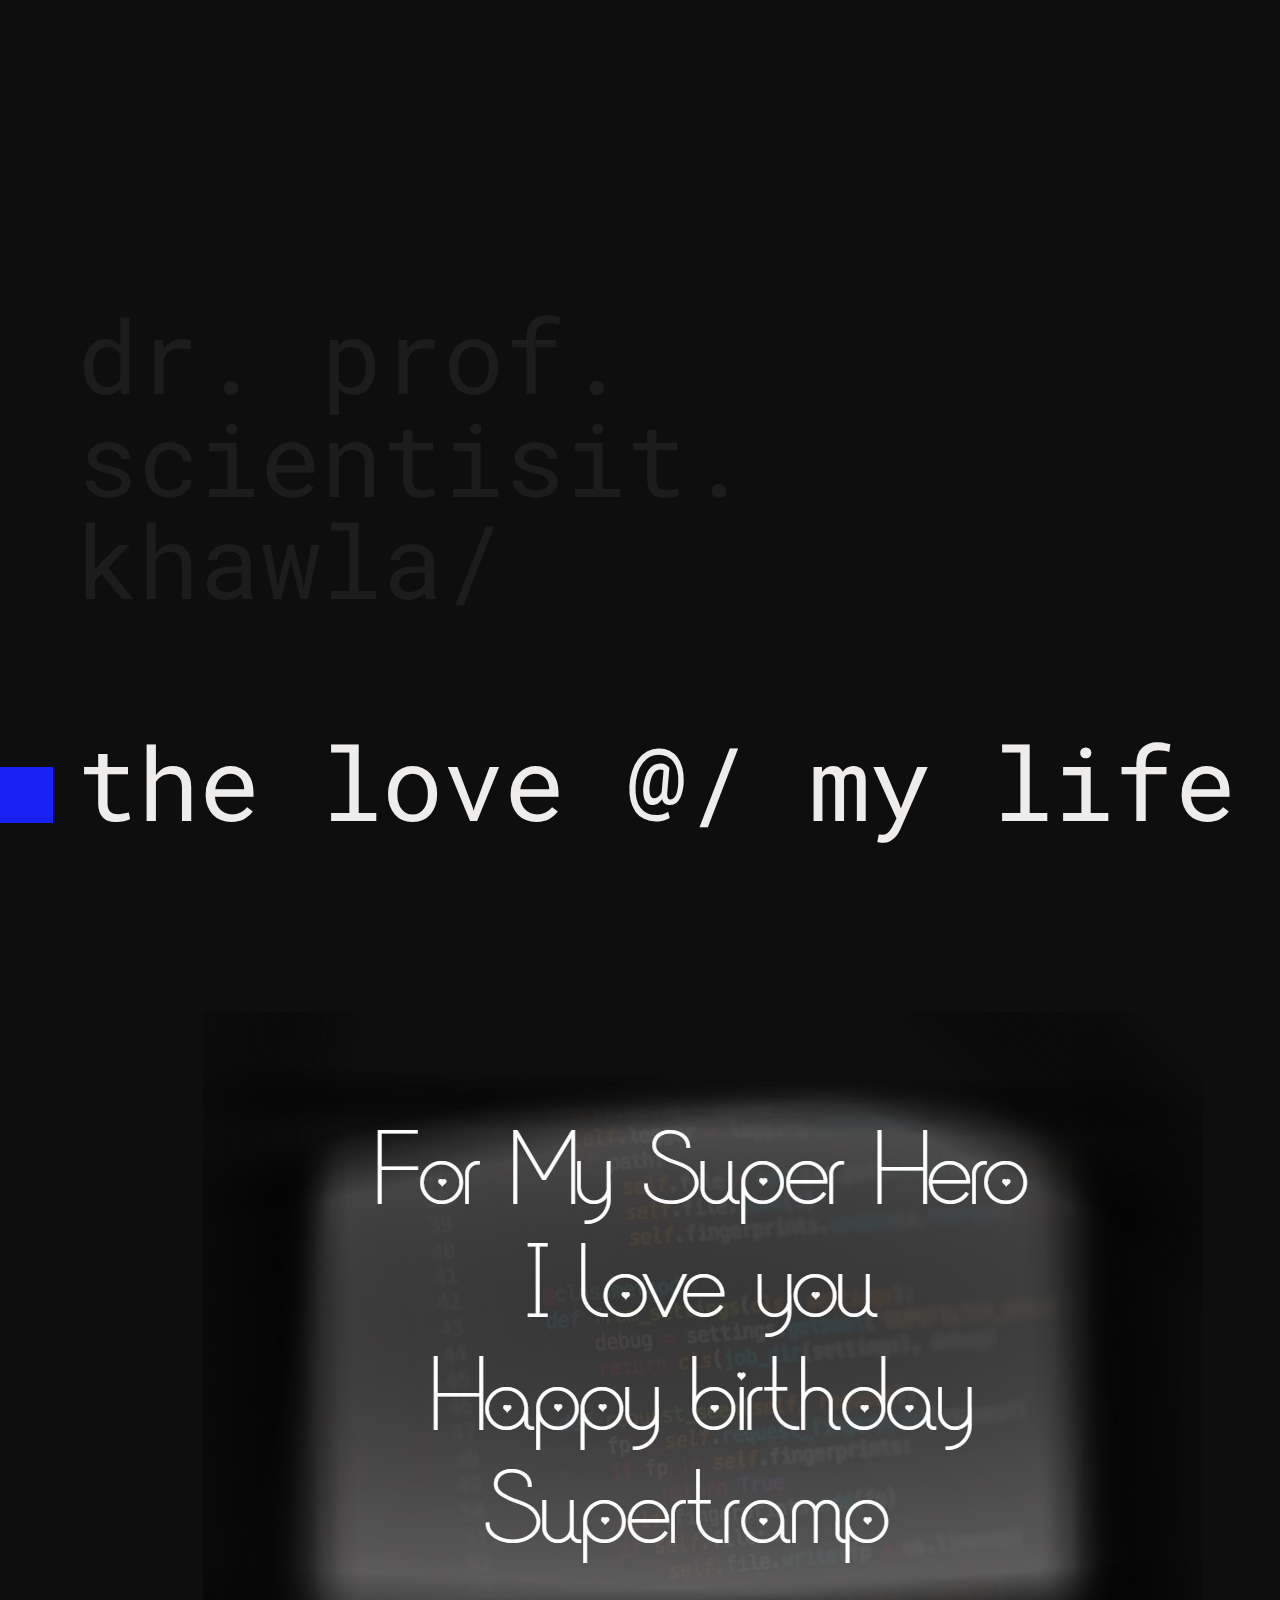
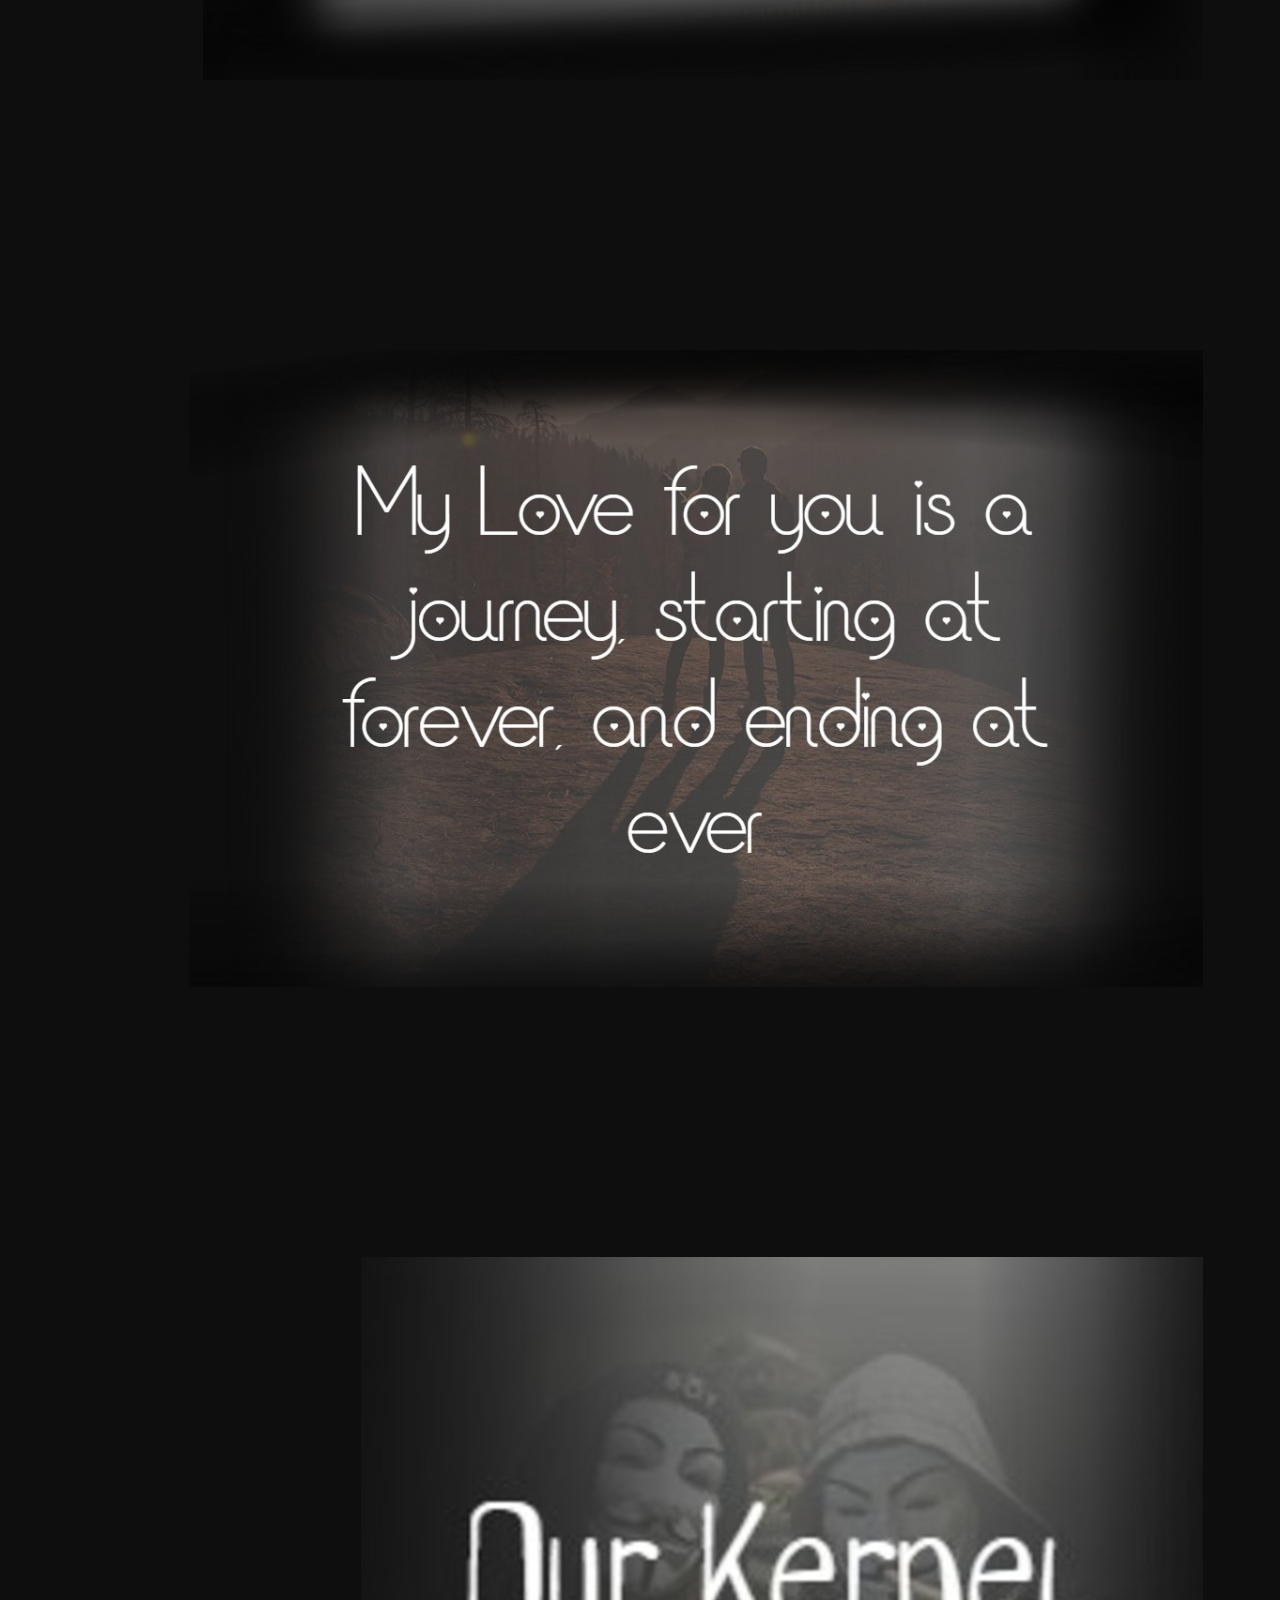
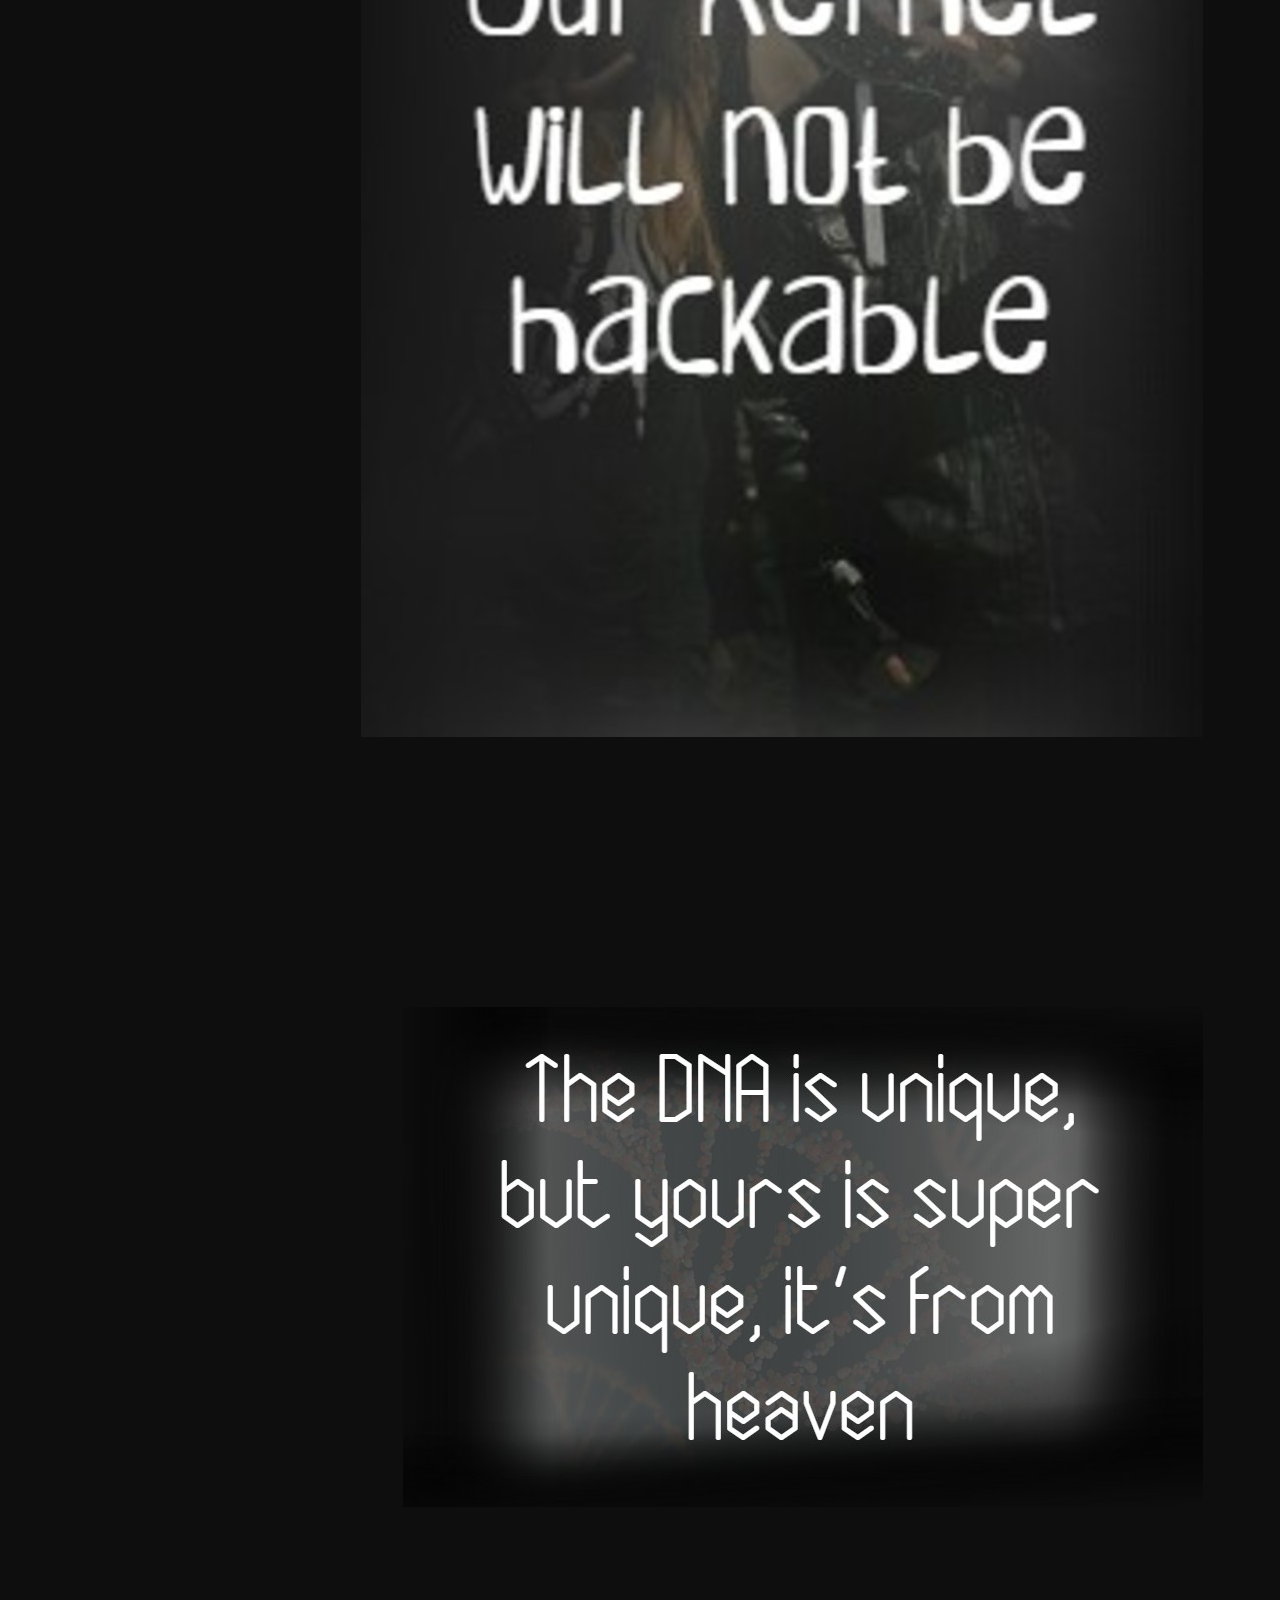
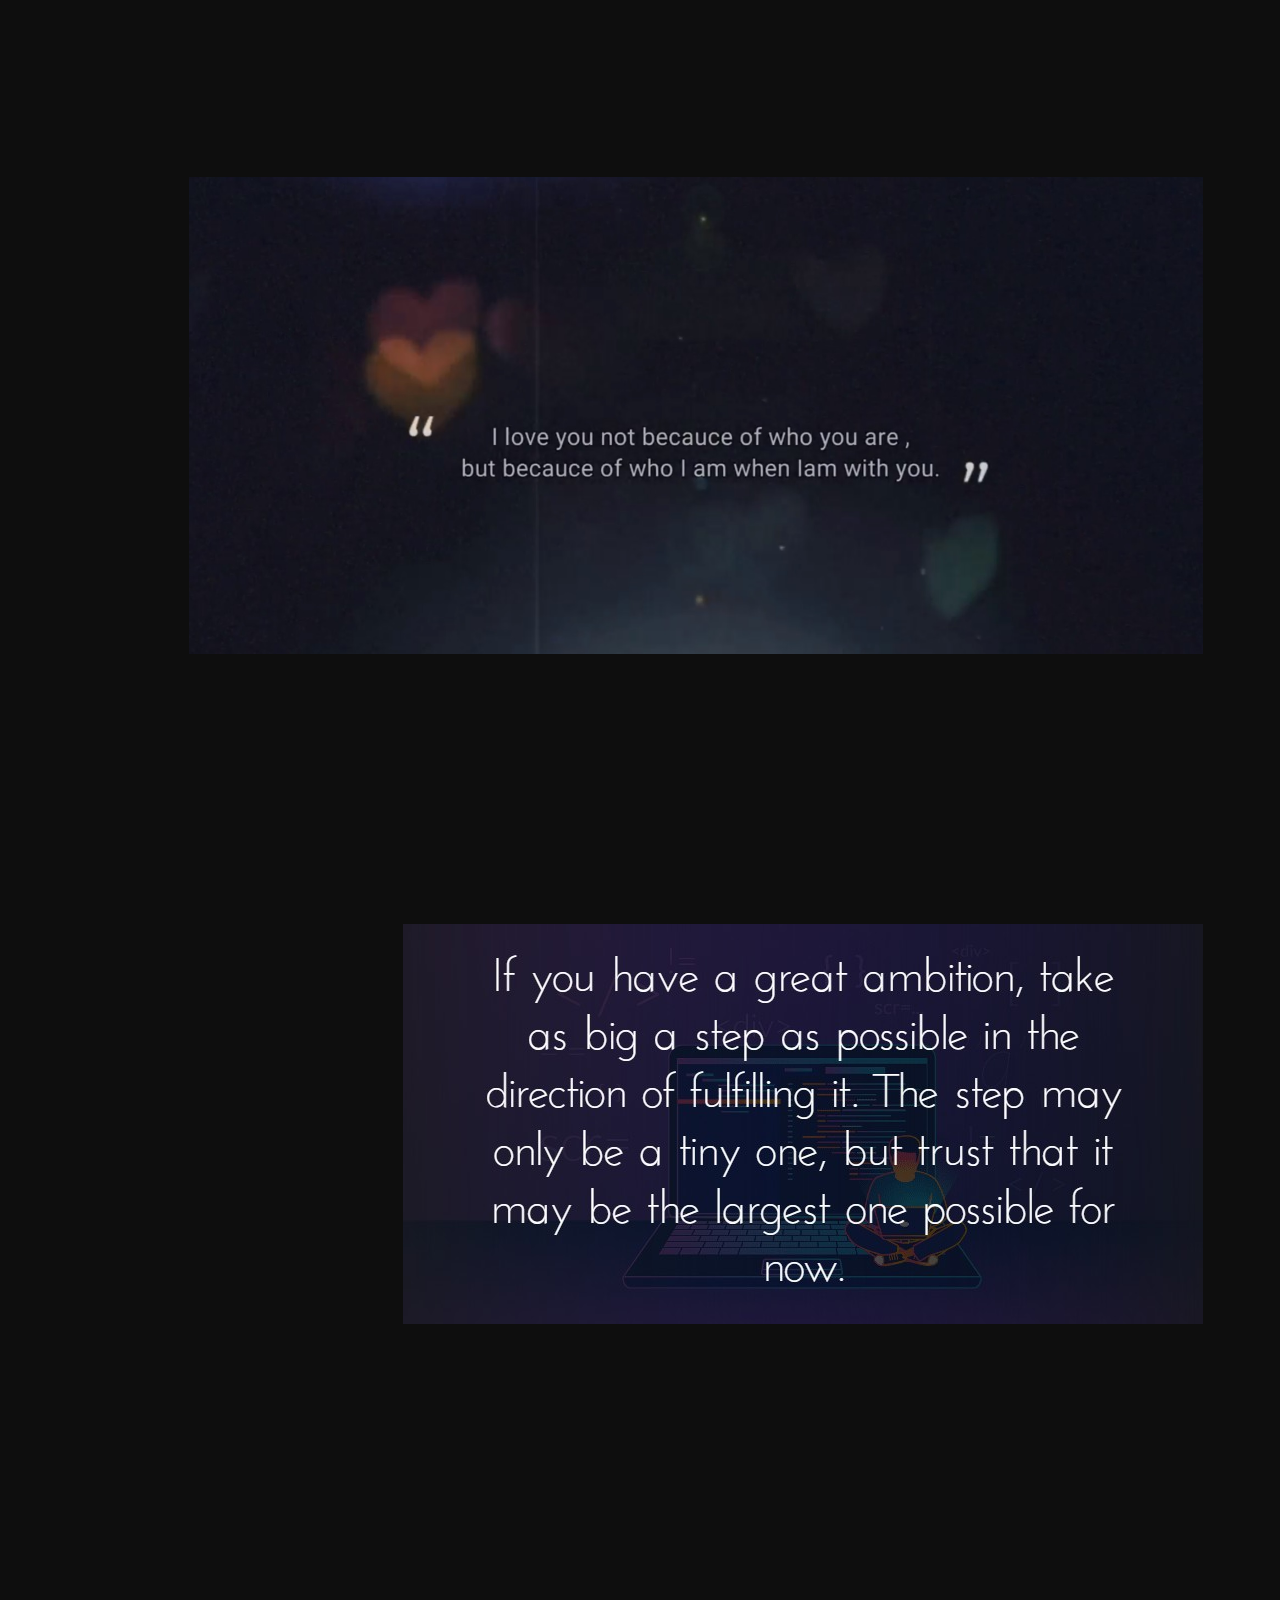
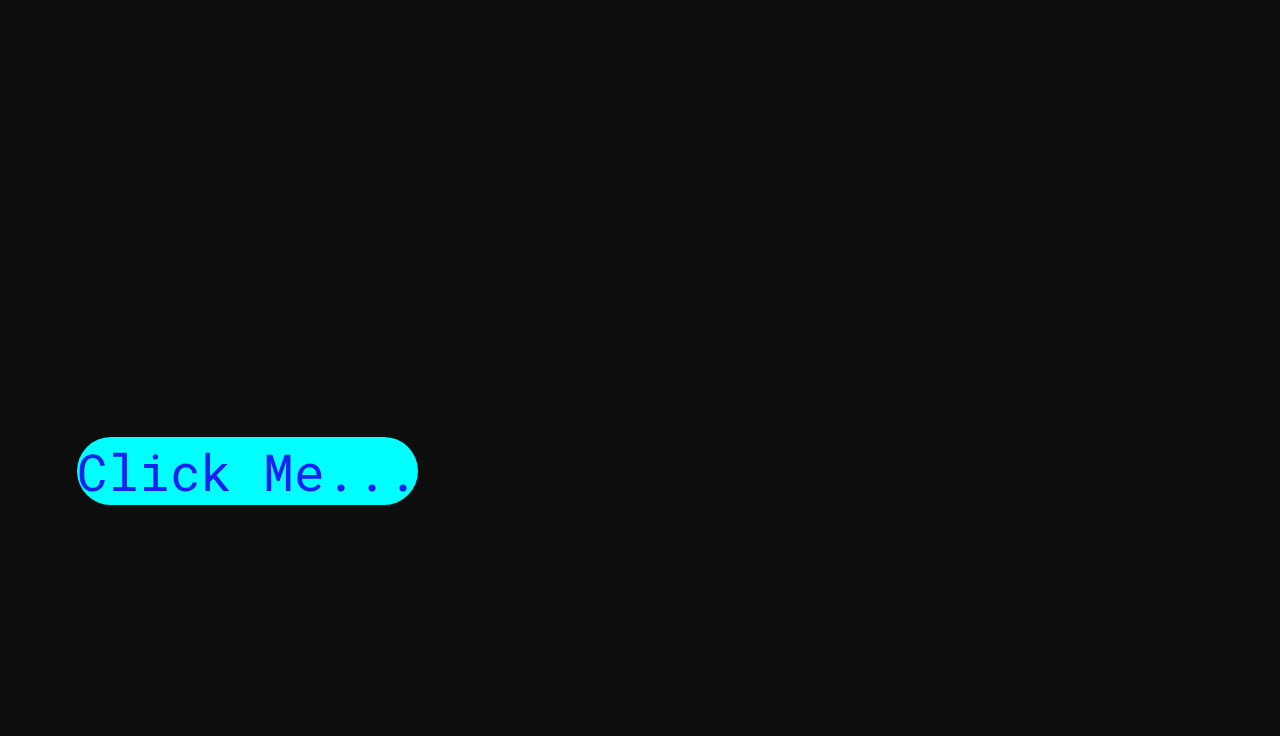
<file: index.html>
</a><!DOCTYPE html>
<html lang="en" class="no-js">
	<head>
		<meta charset="UTF-8" />
		<meta name="viewport" content="width=device-width, initial-scale=1">
		<title>For the great Scientisit Khawla</title>
		<meta name="description" content="I Love You" />
		<link rel="stylesheet" type="text/css" href="css/base.css" />
		<link rel="stylesheet" type="text/css" href="css/demo1.css" />
		<script>document.documentElement.className="js";var supportsCssVars=function(){var e,t=document.createElement("style");return t.innerHTML="root: { --tmp-var: bold; }",document.head.appendChild(t),e=!!(window.CSS&&window.CSS.supports&&window.CSS.supports("font-weight","var(--tmp-var)")),t.parentNode.removeChild(t),e};supportsCssVars()||alert("Please view this demo in a modern browser that supports CSS Variables.");</script>
	</head>
	<body class="demo-1 loading">
		
		<main>
			
			<div class="content">
				<div class="content__section">
					<div class="content__main" style="margin-bottom: -100px;">
						<span>Dr. Prof. Scientisit.</span>
						<span>Khawla/</span>
					</div>
					<h2 class="content__text">The Love of My Life</h2>
				</div>
				<div class="content__section">
					<a class="content__link"><img class="content__img" src="img/set1/S/1.jpg" alt="img"/></a>
					<h2 class="content__text">Happy Birthday</h2>
				</div>
				<div class="content__section">
					<a class="content__link"><img class="content__img" src="img/set1/S/2.jpg" alt="img"/></a>
					<h2 class="content__text">Exploring The Wild</h2>
				</div>
				<div class="content__section">
					<a class="content__link"><img class="content__img" src="img/set1/S/3.jpg" alt="img"/></a>
					<h2 class="content__text">Kernel</h2>
				</div>
				<div class="content__section">
					<a class="content__link"><img class="content__img" src="img/set1/S/4.jpg" alt="img"/></a>
					<h2 class="content__text">Genome</h2>
				</div>
				<div class="content__section">
					<a class="content__link"><img class="content__img" src="img/set1/S/5.jpg" alt="img"/></a>
					<h2 class="content__text">My Life</h2>
				</div>
				<div class="content__section">
					<a class="content__link content__link--nobottom"><img class="content__img" src="img/set1/S/6.jpg" alt="img"/></a>
					<h2 class="content__text">Ambition</h2>
				</div>
				<div class="content__section">
					<h2 class="content__text">There's Still More</h2>
					<div class="content__contact">
						<a href="Second/index.html" style="background-color: aqua;border-radius: 34px;">Click Me...</a>
					</div>
				</div>
			</div>
		</main>
		<script src="js/imagesloaded.pkgd.min.js"></script>
		<script src="js/charming.min.js"></script>
		<script src="js/demo1.js"></script>
	</body>
</html>
</file>
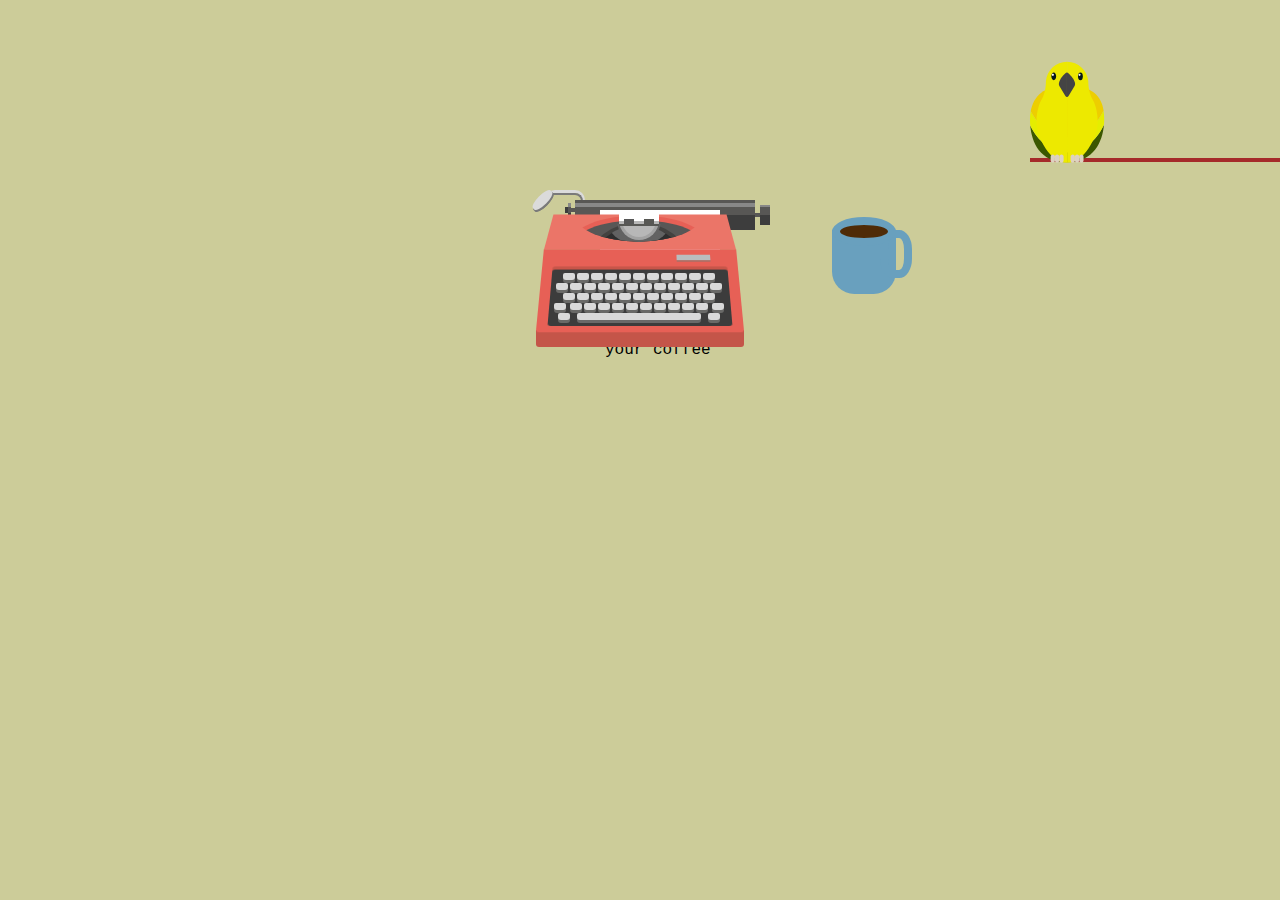
<file: Fourth/index.html>
<!DOCTYPE html>
<html lang="en" >
<head>
  <meta charset="UTF-8">
  <title>For the great Scientisit Khawla</title>
	<meta name="description" content="I Love You" />
	<link rel="stylesheet" href="style.css" />

</head>
<body>
<!-- partial:index.partial.html -->
<link href='https://fonts.googleapis.com/css?family=Quicksand' rel='stylesheet' type='text/css'>

<div id="typewriter">
  <div id="platen">
    <div id="carriage-lever">
    </div>
    <div id="platen-knob-right"></div>
    <div id="platen-knob-left"></div>
  </div>
  <div id="paper">
    <div id="note"><br>Happy 20nd<br>Birthday,<br>My love!<br>I Love You<br>&hearts;<br>And here's your coffee<br></div>
  </div>
  <div id="body">
    <div id="top"></div>
    <div id="opening">
      <div id="internal-shadow"></div>
      <div id="internal-hollow"></div>
      <div id="internal-board-crop">
        <div id="internal-board"></div>
      </div>
    </div>
    <div id="internal-board2-crop">
      <div id="internal-board2"></div>
    </div>
    <div id="cutaway"></div>
    <div id="front">
      <div id="keyboard"></div>
      <div id="keys"></div>
    </div>
  </div>
</div>
<div id="credit"></p></div>

<div class="cover">
		<span class="icon cuppa"></span>
</div>

<div class="mittu">
  <div class="branch"></div>
<svg class="viewport" width="150" height="150" viewbox="0 0 400 400">
  <g id="parrot">
    <path fill="#3B5700" d="M98.595 272.797c-41.144 0-77.262-28.608-97.898-71.725 3.832 44.6 25.214 98.16 98.218 98.16 72.024 0 94.49-54.748 98.282-99.631C176.686 243.541 140.206 272.797 98.595 272.797z"></path>
    <path fill="#E5ED00" d="M196.082 161.237c-20.703 42.64-56.618 70.872-97.487 70.872 -40.322 0-75.837-27.467-96.662-69.153C0.61 170.116 0 177.521 0 185.006c0 5.137 0.222 10.535 0.697 16.066 20.636 43.116 56.754 71.725 97.898 71.725 41.611 0 78.091-29.256 98.603-73.195 0.422-5.018 0.625-9.916 0.625-14.596C197.822 176.919 197.318 168.93 196.082 161.237z"></path>
    <path fill="#EDCE00" d="M98.915 94.931c-63.562 0-90.091 30.654-96.982 68.025 20.824 41.687 56.339 69.153 96.662 69.153 40.869 0 76.784-28.232 97.487-70.872C190.195 124.653 167.334 94.931 98.915 94.931z"></path>
    <path fill="transparent" d="M118.635 0c0.559 3.308-0.557 11.669-8.582 20.761 -3.538 4.004-3.218 3.191-4.57 5.207 -1.356 2.023-3.029 3.832-5.068 5.396 -2.076 1.537-2.77 2.442-6.062 3.158 -0.569-3.316-0.999-3.953-1.232-8.067 -0.139-2.562 0.43-6.148 1.79-8.161 1.368-2.012 2.879-4.152 6.157-6.386C103.149 10.369 115.682 5.588 118.635 0z"></path>
    <path fill="none" d="M95.193 185.62h-0.008c0.705 0.101 1.417 0.174 2.151 0.194C96.602 185.794 95.893 185.721 95.193 185.62z"></path>
    <path fill="#EDE900" d="M42.493 82.895l-0.026-0.034c0 0 0.004 0.166 0.004 0.422 -0.117 1.52-0.226 3.046-0.226 4.599 0 0.471 0.045 0.934 0.057 1.407 -0.32 5.711-1.168 14.632-3.651 24.038 -1.752 6.597-4.295 13.434-8.063 19.572 -2.735 4.472-4.901 9.551-6.639 14.786 -6.816 20.509-6.842 43.583-6.842 43.583 1.07 44.281 37.275 109.358 81.81 109.358V185.713v-44.488V31.21C69.3 31.21 45.021 53.936 42.493 82.895zM95.185 185.62h0.008c0.7 0.101 1.409 0.174 2.144 0.194C96.602 185.794 95.89 185.721 95.185 185.62z"></path>
    <path fill="#EDE900" d="M174.207 148.585c-1.775-5.548-4.021-10.947-6.907-15.687 -3.439-5.646-5.878-11.878-7.604-17.967 -2.954-10.397-3.847-20.393-4.137-26.365 0-0.23 0.026-0.458 0.026-0.686 0-1.032-0.102-2.044-0.155-3.063 -0.022-1.22-0.003-1.957-0.003-1.957l-0.087 0.128c-2.49-29.01-26.777-51.778-56.426-51.778v110.015 44.488 114.913c44.572 0 80.796-65.137 81.806-109.459C180.721 191.167 180.698 168.835 174.207 148.585z"></path>
    <path fill="#444" d="M80.822 78.55c-2.656 4.653-5.429 12.289-2.901 16.539l16.07 26.983c1.266 2.134 2.935 3.199 4.604 3.199V60.084C93.127 60.084 82.571 75.489 80.822 78.55z"></path>
    <path fill="#444" d="M103.195 122.072l16.069-26.983c2.535-4.25 0.279-10.875-2.9-16.539 -1.323-2.356-13.207-18.466-17.77-18.466v65.186C100.26 125.271 101.933 124.206 103.195 122.072z"></path>
    <path fill="#07171B" d="M56.912 70.246c0 5.746 2.878 10.404 6.436 10.404 3.553 0 6.431-4.659 6.431-10.404 0-5.748-2.878-10.403-6.431-10.403C59.791 59.843 56.912 64.499 56.912 70.246z"></path>
    <path fill="#FFFFFF" d="M63.807 66.213c0 1.541-1.255 2.794-2.795 2.794 -1.545 0-2.796-1.253-2.796-2.794 0-1.544 1.251-2.794 2.796-2.794C62.552 63.419 63.807 64.668 63.807 66.213z"></path>
    <ellipse fill="#07171B" cx="134.481" cy="70.246" rx="6.433" ry="10.404"></ellipse>
    <circle fill="#FFFFFF" cx="132.145" cy="66.213" r="2.794"></circle>
    <path fill="#DDD2C0" d="M66.542 294.861c0 3.184-2.581 5.765-5.765 5.765l0 0c-3.188 0-5.769-2.581-5.769-5.765v-10.41c0-3.184 2.581-5.764 5.769-5.764l0 0c3.184 0 5.765 2.58 5.765 5.764V294.861z"></path>
    <path fill="#DDD2C0" d="M78.083 294.861c0 3.184-2.584 5.765-5.769 5.765l0 0c-3.187 0-5.772-2.581-5.772-5.765v-10.41c0-3.184 2.585-5.764 5.772-5.764l0 0c3.184 0 5.769 2.58 5.769 5.764V294.861z"></path>
    <path fill="#DDD2C0" d="M89.62 294.861c0 3.184-2.581 5.765-5.769 5.765l0 0c-3.188 0-5.769-2.581-5.769-5.765v-10.41c0-3.184 2.581-5.764 5.769-5.764l0 0c3.188 0 5.769 2.58 5.769 5.764V294.861z"></path>
    <path fill="#DDD2C0" d="M119.743 294.861c0 3.184-2.581 5.765-5.769 5.765l0 0c-3.188 0-5.769-2.581-5.769-5.765v-10.41c0-3.184 2.581-5.764 5.769-5.764l0 0c3.188 0 5.769 2.58 5.769 5.764V294.861z"></path>
    <path fill="#DDD2C0" d="M131.28 294.861c0 3.184-2.581 5.765-5.765 5.765l0 0c-3.191 0-5.772-2.581-5.772-5.765v-10.41c0-3.184 2.581-5.764 5.772-5.764l0 0c3.184 0 5.765 2.58 5.765 5.764V294.861z"></path>
    <path fill="#DDD2C0" d="M142.821 294.861c0 3.184-2.585 5.765-5.773 5.765l0 0c-3.183 0-5.768-2.581-5.768-5.765v-10.41c0-3.184 2.585-5.764 5.768-5.764l0 0c3.188 0 5.773 2.58 5.773 5.764V294.861z"></path>
    <path fill="transparent" d="M125.907 10.497c0.565 3.304-3.541 15.808-7.905 20.605 -1.729 1.899-10.165 10.726-18.8 12.396 -0.569-3.319-1.255-8.693-0.607-11.196 0.682-2.471 2.551-6.471 9.201-9.417C117.434 18.62 121.515 16.084 125.907 10.497z"></path>
  </g>        
</svg>
</div>
<!-- partial -->
  <script  src="./script.js"></script>

</body>
</html>
</file>
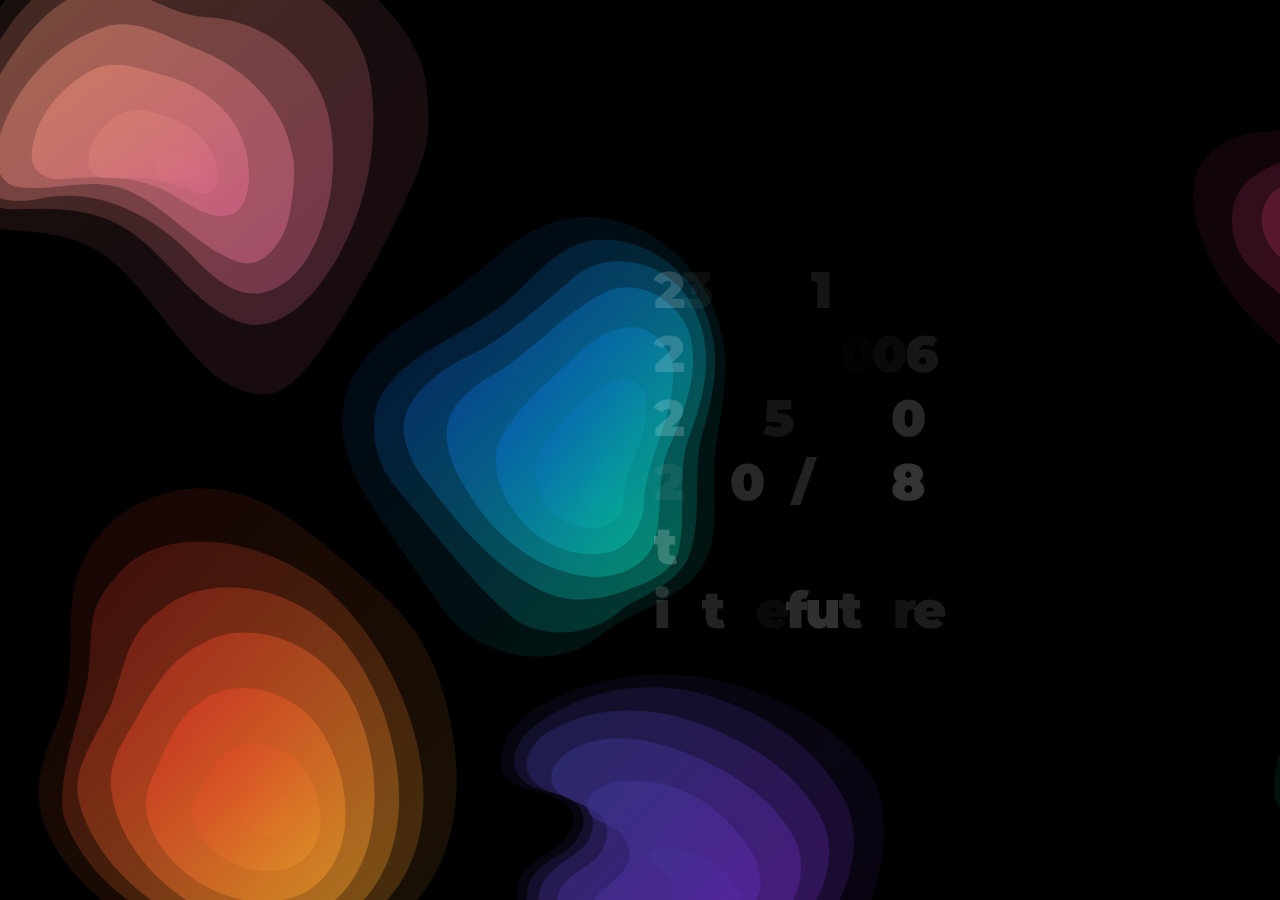
<file: Second/index.html>
<!DOCTYPE html>
<html lang="en" class="no-js">
	<head>
		<meta charset="UTF-8" />
		<meta name="viewport" content="width=device-width, initial-scale=1">
		<title>For the great Scientisit Khawla</title>
		<meta name="description" content="I Love You" />
		<link href="https://fonts.googleapis.com/css?family=Montserrat:400:700:900" rel="stylesheet">
		<link rel="stylesheet" type="text/css" href="css/base.css" />
		<script>document.documentElement.className="js";var supportsCssVars=function(){var e,t=document.createElement("style");return t.innerHTML="root: { --tmp-var: bold; }",document.head.appendChild(t),e=!!(window.CSS&&window.CSS.supports&&window.CSS.supports("font-weight","var(--tmp-var)")),t.parentNode.removeChild(t),e};supportsCssVars()||alert("Please view this demo in a modern browser that supports CSS Variables.");</script>
		<!--script src="//tympanus.net/codrops/adpacks/analytics.js"></script-->
	</head>
	<body class="demo-1">
		
		<main>
			
			<div class="content">
				<nav class="menu">
					<a href="#" class="menu__item">23/05/1999</a>
					<a href="#" class="menu__item">23/05/2006</a>
					<a href="#" class="menu__item">23/05/2010</a>
					<a href="#" class="menu__item">23/05/2018</a>
					<a href="#" class="menu__item">Today</a>
					<a href="#" class="menu__item">In the future</a>
				</nav>
				<svg class="scene" width="1440" height="800" preserveAspectRatio="xMinYMid slice" viewBox="0 0 1440 800" xmlns:pathdata="http://www.codrops.com/">
					<defs>
						<linearGradient id="gradient-1" x1="0%" y1="0%" x2="100%" y2="100%">
							<stop stop-color="#f19872"/>
							<stop offset="1" stop-color="#e86c9a"/>
						</linearGradient>
						<linearGradient id="gradient-2" x1="0%" y1="0%" x2="100%" y2="100%">
							<stop stop-color="#0947db"/>
							<stop offset="1" stop-color="#07d89d"/>
						</linearGradient>
						<linearGradient id="gradient-3" x1="0%" y1="0%" x2="100%" y2="100%">
							<stop stop-color="#ee2d29"/>
							<stop offset="1" stop-color="#f8ae2c"/>
						</linearGradient>
						<linearGradient id="gradient-4" x1="0%" y1="0%" x2="100%" y2="100%">
							<stop stop-color="#3a3d98"/>
							<stop offset="1" stop-color="#6f22b9"/>
						</linearGradient>
						<linearGradient id="gradient-5" x1="0%" y1="0%" x2="100%" y2="100%">
							<stop stop-color="#9d316e"/>
							<stop offset="1" stop-color="#de2d3e"/>
						</linearGradient>
						<linearGradient id="gradient-6" x1="0%" y1="0%" x2="100%" y2="100%">
							<stop stop-color="#00ac53"/>
							<stop offset="1" stop-color="#23c3e0"/>
						</linearGradient>
					</defs>
					<g class="blob-1">
						<path d="M 382.9,69.64 C 375.1,14.22 296.4,-55.5 243.8,-46.79 191.2,-38.08 156.2,-36.94 118.6,-50.49 80.98,-64.04 52.11,-60.24 17.7,-25.44 -16.71,9.355 -52.82,94.93 -55.27,139.3 -57.72,183.7 -49.76,192.9 -19.05,201.3 11.66,209.7 54.92,201.4 92.87,229.8 130.8,258.2 166.4,326.2 204.1,345.9 241.8,365.6 259.2,351.7 284.3,318.5 309.4,285.3 344.5,223.8 362.8,182.2 381.1,140.6 390.7,125.1 382.9,69.64 Z" pathdata:id="M 5153,15.13 C 5039,-791.7 3862,-1807 3080,-1680 2294,-1552 1772,-1536 1211,-1733 649,-1930 218.2,-1875 -295.2,-1369 -807.6,-862 -1347,382.9 -1383,1028 -1420,1675 -1302,1809 -843.9,1931 -385.4,2053 260.6,1933 826.6,2345 1391,2758 1924,3749 2487,4035 3049,4321 3308,4119 3682,3635 4058,3153 4581,2258 4854,1653 5127,1047 5271,821 5153,15.13 Z"/>
						<path d="M 334.7,65.61 C 325.3,7.593 270.9,-34.46 218.5,-24.5 172.3,-15.71 125.4,-34.55 78.72,-32.93 47.06,-31.83 19.45,-9.456 0.2296,18.39 -25.16,55.18 -48.95,99.72 -44.87,147.7 -42.59,174.6 -14.84,187.6 8.083,186.8 43.43,185.5 81.49,185.3 113.3,207.7 149.3,233 174.3,278.3 216.4,291.8 245.2,301 273.1,277.4 290.9,252.8 328.2,201.4 345.4,131.6 334.7,65.61 Z" pathdata:id="M 4434,-44.03 C 4293,-887.2 3482,-1499 2701,-1354 2012,-1227 1312,-1500 615.5,-1477 142.6,-1462 -269,-1137 -555.8,-730.8 -935.1,-195.7 -1289,452.3 -1230,1150 -1194,1541 -780,1732 -438.8,1719 88.59,1702 657.1,1697 1131,2023 1670,2392 2042,3051 2671,3246 3100,3381 3516,3037 3782,2680 4338,1933 4594,916 4434,-44.03 Z"/>
						<path d="M 301.9,109.3 C 293.3,47.28 237.7,6.176 183,4.292 145.9,3.015 112.1,-30.68 74.57,-21.98 34.9,-12.78 7.294,25.18 -14.63,60.94 -31.83,88.99 -48.3,127.3 -33.65,159.7 -23.55,182 5.521,181.2 25.57,177 78.49,166 132.1,191.4 170.7,232.8 188.4,251.7 212.7,272.9 238.5,266.6 270.8,258.7 289.6,222 298.2,188.1 304.7,162.7 305.6,135.5 301.9,109.3 Z" pathdata:id="M 3945,591.6 C 3818,-310.8 2988,-908.9 2170,-935.4 1618,-953.9 1113,-1444 553.6,-1318 -38.52,-1184 -450.6,-632.1 -777.1,-111.6 -1035,296.3 -1280,853.2 -1061,1324 -911.5,1651 -477,1639 -177.4,1578 612.1,1417 1412,1787 1988,2391 2252,2663 2615,2972 2999,2879 3481,2766 3761,2232 3891,1739 3987,1369 4001,973.5 3945,591.6 Z"/>
						<path d="M 270.4,134.6 C 261.3,81.3 218.6,43.99 174.5,26.82 143.8,14.87 112.1,-6.204 79.55,4.503 28.51,21.31 -15.53,68.11 -29.07,126.5 -32.74,142.3 -24.82,163.4 -8.561,165.9 28.45,171.7 65.61,154.5 102.4,169 144.1,185.5 173.6,227.9 216.1,241.9 241.4,250.2 263.3,218.9 267.7,191.8 270.8,173 273.7,153.5 270.4,134.6 Z" pathdata:id="M 3476,960.3 C 3339,184.5 2702,-358.8 2044,-608.5 1587,-781.2 1113,-1088 627.8,-933.3 -133.9,-687.9 -790.9,-7.384 -993,842.2 -1048,1072 -929.2,1380 -686.7,1416 -134.6,1501 419.9,1250 968.6,1462 1591,1702 2030,2318 2666,2521 3043,2642 3369,2188 3434,1793 3481,1520 3526,1235 3476,960.3 Z"/>
						<path d="M 229.8,128.8 C 219.9,79.76 177.5,48.4 135.7,37.08 107.6,29.47 77.51,16.26 50.19,30.71 15.21,49.21 -17.25,84.68 -19.56,130.1 -20.49,148.3 -1.181,158.1 12.81,156.9 54.23,153.4 97.99,150.9 137.1,171.2 160,183.1 183.3,204.3 209.2,198.6 228.3,194.4 233.1,167.4 231.8,148.1 231.3,141.6 231.1,135.1 229.8,128.8 Z" pathdata:id="M 2870,875.1 C 2721,162 2089,-294.5 1466,-458.8 1047,-569.7 597.1,-761.2 189.4,-551.2 -332.2,-282.3 -816.4,233.3 -850.7,895.2 -864.5,1158 -576.8,1301 -368.5,1285 249.9,1234 902.6,1198 1487,1493 1829,1667 2176,1974 2562,1892 2847,1829 2920,1439 2901,1157 2891,1062 2890,967.4 2870,875.1 Z"/>
						<path d="M 200.5,139 C 193.3,94.06 156.4,62.79 118.8,51.33 93.26,43.54 64.65,33.02 39.95,47.98 14.83,63.19 -8.802,89.75 -10.59,123.7 -11.24,136 -3.241,146.5 7.448,149.2 27.58,154.4 47.84,148.7 68.23,150 102,152.2 134.8,162.2 166.7,174.9 178.5,179.6 194.3,175.5 199.1,161 201.4,154.1 201.7,146.3 200.5,139 Z" pathdata:id="M 2432,1023 C 2325,370.1 1775,-85.13 1214,-251.5 831.7,-365.3 405.3,-518.1 36.61,-300.3 -338.1,-78.65 -690.2,307.2 -716.7,801.3 -727.3,979.5 -607.2,1133 -448,1172 -147.8,1248 154.5,1165 458.7,1184 962.8,1216 1453,1361 1928,1547 2103,1616 2340,1555 2412,1343 2446,1244 2450,1130 2432,1023 Z"/>
						<path d="M 181,126.6 C 174.1,88.88 143,63.51 111.8,52.84 96.72,47.68 81.29,42.27 65.2,44.56 48.48,46.94 34.04,57.55 22.98,71.55 12.53,84.78 0.8786,106.1 11.19,122.3 23.14,141.1 47.82,136.4 66.4,136.9 100.4,137.9 132.8,153.9 166.7,152.9 177.4,152.6 183.1,137.9 181,126.6 Z" pathdata:id="M 2142,843.1 C 2040,294.9 1574,-74.14 1108,-229.7 884.1,-305 654.1,-383.9 413.9,-350.6 164.3,-315.8 -51.66,-161 -216.3,42.61 -372.4,235.2 -546.1,545.3 -392,780.8 -214.3,1055 154.5,985.6 431.8,993.8 938.2,1008 1422,1241 1928,1225 2088,1221 2172,1008 2142,843.1 Z"/>
					</g>
					<g class="blob-2">
						<path d="M 392.8,547.7 C 427.8,592.2 497.3,600.5 536.4,565.8 561.4,545.7 595.7,539.8 618,516 635.7,498.1 638.6,470.8 637.7,445.6 636.8,425 636.9,404.2 640.7,384.2 645.7,352.9 651.8,320.4 642.8,288.1 629.8,234.1 578.5,188 524,187.1 490.6,186 460.7,202.9 437.5,224.4 411.5,245.9 384.3,266.1 355.4,283.4 329.4,301.4 305.1,326.1 299.7,359.5 294.8,392.4 309.6,425.9 328.3,453.7 348.9,485.7 371.1,516.5 392.8,547.7 Z" pathdata:id="M -907.7,1516 C -413.5,1881 567.9,1950 1120,1664 1473,1499 1957,1451 2272,1255 2522,1108 2563,884.2 2550,677.2 2538,508 2539,337.1 2593,172.8 2663,-84.28 2749,-351.2 2622,-616.5 2439,-1060 1714,-1439 944.9,-1446 473.3,-1455 51.08,-1316 -276.5,-1140 -643.6,-963.2 -1028,-797.3 -1436,-655.2 -1803,-507.3 -2146,-304.4 -2222,-30.07 -2291,240.2 -2082,515.3 -1818,743.7 -1528,1007 -1214,1260 -907.7,1516 Z"/>
						<path d="M 340.9,428.6 C 353.4,444.4 366.9,459.6 379.5,475.4 403.4,504.3 427.7,533.6 456.8,557.3 489.9,575 531.5,568.6 556.1,543.8 577.6,531.8 603,522 614.9,498.7 630.2,460.2 616.4,415 630.3,376.1 638.9,344.4 645.6,309 632.7,275.9 618.1,227.4 561.8,193.1 515.5,207.3 484.3,217.6 466.6,247.4 441,265.8 407,291.9 363.4,305.4 336.1,339.9 317.5,364.6 321.9,402.7 340.9,428.6 Z" pathdata:id="M -1640,537.5 C -1464,667.3 -1273,792.2 -1095,921.9 -758,1159 -414.9,1400 -3.984,1595 463.4,1740 1051,1687 1398,1484 1702,1385 2060,1305 2228,1113 2444,797.1 2250,425.8 2446,106.3 2567,-154.1 2662,-444.9 2480,-716.8 2274,-1115 1479,-1397 824.9,-1280 384.3,-1196 134.4,-950.9 -227.1,-799.7 -707.2,-585.3 -1323,-474.4 -1708,-191.1 -1971,11.82 -1909,324.8 -1640,537.5 Z"/>
						<path d="M 364,422.9 C 394.4,463.7 427.7,505 472.9,529.1 501.3,545.1 534.9,541.5 562.1,529.8 580.3,523.3 600.7,514.7 608,495.2 616.7,457.8 605,416.3 619.9,380.5 630.8,351 639.4,318.4 631.4,285.6 625.5,259.5 608.2,233.9 582.7,223.9 556.1,212.3 523.9,216.4 504.6,236.5 471.3,263.8 439.6,294.5 399.5,312 377.2,324.8 354.4,341.5 346.9,367.9 343.9,387.1 352.3,407.1 364,422.9 Z" pathdata:id="M -1314,490.7 C -885.1,825.8 -414.9,1165 223.3,1363 624.4,1494 1099,1465 1483,1369 1740,1315 2028,1245 2131,1085 2254,777.4 2089,436.5 2299,142.4 2453,-99.89 2574,-367.7 2461,-637.1 2378,-851.5 2134,-1062 1774,-1144 1398,-1239 943.5,-1205 671,-1040 200.8,-816.1 -246.8,-564 -813.1,-420.2 -1128,-315.1 -1450,-177.9 -1556,38.93 -1598,196.6 -1480,360.9 -1314,490.7 Z"/>
						<path d="M 408.3,450.5 C 435.7,490.6 480.5,521.6 527.9,523.4 552.1,523.7 578.3,513.4 587.8,489.9 598.4,457.4 588.6,419.1 605.1,388.6 617,358.2 631.3,326.4 626.7,291.7 625.4,265.1 603.9,241.4 579.2,233.5 562.9,227.8 545.2,230.5 531.6,239.3 489.8,262.6 459.6,301.6 417.1,323.9 399.2,335.6 380.7,351.8 378.5,375.4 377.1,402.8 393.4,428 408.3,450.5 Z" pathdata:id="M -688.8,717.4 C -301.9,1047 330.7,1301 999.9,1316 1342,1319 1712,1234 1846,1041 1995,774.1 1857,459.5 2090,209 2258,-40.75 2460,-302 2395,-587 2377,-805.5 2073,-1000 1724,-1065 1494,-1112 1244,-1090 1052,-1017 462,-826 35.55,-505.7 -564.5,-322.5 -817.3,-226.4 -1079,-93.31 -1110,100.5 -1129,325.6 -899.2,532.6 -688.8,717.4 Z"/>
						<path d="M 434.2,460.1 C 459.4,497.5 508.6,519.5 549.5,506.1 573.6,496.7 585.5,469.4 584.7,443.4 590.7,393.5 619.2,350 618.4,298.4 617.7,273.1 595.7,246.3 569.9,246.9 540.6,247.7 517.9,267.6 498.5,286.7 467.6,315.7 432.8,343.2 415.3,383.7 408.6,409.5 417.9,438.3 434.2,460.1 Z" pathdata:id="M -323.1,796.3 C 32.73,1103 727.4,1284 1305,1174 1645,1097 1813,872.7 1802,659.1 1887,249.2 2289,-108.1 2278,-531.9 2268,-739.8 1957,-959.9 1593,-955 1179,-948.4 858.7,-784.9 584.8,-628 148.5,-389.8 -342.9,-164 -590,168.7 -684.6,380.6 -553.3,617.2 -323.1,796.3 Z"/>
						<path d="M 446,458.6 C 471.3,494.2 524.6,510.3 557.7,485.8 573.8,473.9 571.9,450.1 574.8,431.1 579.9,397.6 598.7,369.4 605.6,336.4 609.8,316.6 613,294.3 604.6,274.5 597.6,258 576.8,251.3 560.8,256.8 530.7,267.1 508.3,289.4 485.9,310.3 460.7,333.8 435.9,361.7 429.7,397.7 426.2,418.5 433.3,440.8 446,458.6 Z" pathdata:id="M -156.5,783.9 C 200.8,1076 953.4,1209 1421,1007 1648,909.6 1621,714.1 1662,558.1 1734,282.9 2000,51.25 2097,-219.8 2156,-382.4 2202,-565.6 2083,-728.3 1984,-863.8 1690,-918.8 1464,-873.6 1039,-789 723.2,-605.9 406.9,-434.2 51.08,-241.2 -299.1,-12 -386.6,283.7 -436.1,454.6 -335.8,637.7 -156.5,783.9 Z"/>
						<path d="M 451.9,456.5 C 474.7,489.7 523.3,505.1 554.4,482.8 566.2,474.4 563.5,457 562.3,443.4 557.8,394.7 589.2,351.4 580.7,303.2 578.3,289.3 558.1,289.3 547.2,293.4 503.5,310 466,342.4 444.9,384.3 434,406 437,434.8 451.9,456.5 Z" pathdata:id="M -73.17,766.7 C 248.8,1039 935,1166 1374,982.7 1541,913.7 1503,770.8 1486,659.1 1422,259.1 1866,-96.6 1745,-492.5 1712,-606.7 1426,-606.7 1272,-573 655.4,-436.7 125.9,-170.5 -172,173.6 -325.9,351.9 -283.6,588.4 -73.17,766.7 Z"/>
					</g>
					<g class="blob-3">
						<path d="M 173.8,427.1 C 141.9,428.2 110,441.6 88.2,465.2 72.4,482.5 62.6,504.9 59.9,528 57.8,544.1 59,560.4 58.3,576.6 57.7,596.5 55.5,616.6 48.3,635.3 41,655.6 31.4,675.6 29.5,697.4 27.7,717.8 34.7,738.1 45.4,755.3 62.6,783.8 88.7,806.2 117.6,822.4 160.6,846.7 210.5,859.2 259.9,855.9 294.6,853.3 329.3,841.6 356.2,819.1 376.4,802.2 391.6,779.6 400,754.7 411.5,721.5 411.8,685.4 406.2,651 402.6,629.5 396.7,608.3 388.6,588.1 378.4,563.9 362.6,542.2 343,524.8 323.5,506.4 302.7,489.6 282.1,472.6 261.7,456.5 239.9,441 214.9,433 201.6,428.8 187.7,426.9 173.8,427.1 Z" pathdata:id="M 397.4,-2057 C 43.67,-2047 -310.1,-1933 -551.9,-1731 -727.1,-1583 -835.8,-1391 -865.7,-1193 -889,-1056 -875.7,-916.3 -883.5,-777.8 -890.1,-607.5 -914.5,-435.6 -994.4,-275.6 -1075,-102 -1182,69.08 -1203,255.6 -1223,430.1 -1145,603.7 -1027,750.8 -835.8,994.6 -546.3,1186 -225.8,1325 251.1,1533 804.4,1640 1352,1611 1737,1589 2122,1489 2420,1297 2644,1152 2813,958.7 2906,745.7 3034,461.7 3037,152.9 2975,-141.3 2935,-325.3 2869,-506.6 2780,-679.4 2666,-886.4 2491,-1072 2274,-1221 2058,-1378 1827,-1522 1598,-1667 1372,-1805 1130,-1938 853.2,-2006 705.7,-2042 551.6,-2058 397.4,-2057 Z"/>
						<path d="M 270.9,500.2 C 211.4,463.7 131.3,458.8 96.6,505 67.9,535.1 76.8,555.9 71.2,597 66.7,628.3 39.6,694.8 49.6,728.3 64.9,771.1 104.8,807.1 147.6,827.2 220.4,861.9 308.1,851.5 351,799.8 382.5,762.5 388.1,708.4 375.3,657 362.7,604.3 333.3,550.6 287.7,511.6 282.5,507.3 276.4,503.7 270.9,500.2 Z" pathdata:id="M 1474,-1431 C 814.4,-1744 -73.88,-1785 -458.7,-1390 -777,-1133 -678.3,-954.8 -740.4,-603.3 -790.3,-335.5 -1091,233.3 -979.9,519.9 -810.3,886 -367.8,1194 106.9,1366 914.2,1663 1887,1574 2363,1131 2712,812.4 2774,349.7 2632,-90.02 2492,-540.8 2166,-1000 1661,-1334 1603,-1371 1535,-1401 1474,-1431 Z"/>
						<path d="M 293.7,543 C 246.1,501.3 173.5,495.7 134.5,530.1 103.6,551.6 102,579 90.1,613.7 80.9,640.3 52.5,673.7 56.2,704.5 62.7,744.3 92.8,782.3 128.2,807 188.2,849.3 269.3,854.8 316.5,817 351.2,789.8 365.1,743.7 362.1,696.9 359.4,648.9 341.7,597.3 307.1,555.6 303,551.1 298.2,546.9 293.7,543 Z" pathdata:id="M 1727,-1065 C 1199,-1422 394.1,-1470 -38.39,-1176 -381.1,-991.6 -398.8,-757.2 -530.8,-460.4 -632.8,-232.9 -947.8,52.83 -906.7,316.3 -834.7,656.7 -500.8,981.8 -108.3,1193 557.1,1555 1457,1602 1980,1279 2365,1046 2519,651.6 2486,251.3 2456,-159.3 2259,-600.7 1876,-957.4 1830,-995.9 1777,-1032 1727,-1065 Z"/>
						<path d="M 306.5,585.5 C 271.3,542.9 209.4,527.6 170.8,551.4 141,565.4 122.7,593.1 107.5,621.2 95.7,642.6 79.3,662.6 78,689.5 77.9,724.6 98.5,761.5 125.5,787.7 171.3,832.7 240.7,849.2 286.9,823.6 320.8,805.3 339.5,767.9 343.5,727.3 348.1,685.8 340.2,639 316.2,598.2 313.4,593.8 309.8,589.5 306.5,585.5 Z" pathdata:id="M 1869,-701.6 C 1479,-1066 792.2,-1197 364.2,-993.3 33.69,-873.6 -169.3,-636.6 -337.8,-396.3 -468.7,-213.2 -650.6,-42.12 -665,188 -666.1,488.2 -437.6,803.9 -138.2,1028 369.7,1413 1139,1554 1652,1335 2028,1179 2235,858.6 2279,511.3 2330,156.3 2243,-244 1977,-593 1946,-630.6 1906,-667.4 1869,-701.6 Z"/>
						<path d="M 280.7,608.1 C 246.6,575.5 192.1,568.4 161.1,591.9 136.8,606.5 123.6,631.5 113.1,656.6 105,675.7 92.7,694 94,716.8 97.1,746.3 118.2,775.4 143.7,795 187.1,828.6 248.2,836 285.6,810.2 313,791.7 325.6,758.4 325.4,723.9 325.5,688.6 314.5,650 290.2,617.8 287.4,614.4 284,611.1 280.7,608.1 Z" pathdata:id="M 1583,-508.3 C 1205,-787.2 600.4,-847.9 256.6,-646.9 -12.89,-522 -159.3,-308.1 -275.7,-93.44 -365.5,69.94 -502,226.5 -487.5,421.5 -453.2,673.9 -219.2,922.8 63.63,1090 544.9,1378 1223,1441 1637,1220 1941,1062 2081,777.4 2079,482.2 2080,180.3 1958,-149.9 1688,-425.3 1657,-454.4 1620,-482.7 1583,-508.3 Z"/>
						<path d="M 276,636.4 C 245.2,609.2 196.1,603.3 168.1,622.9 146.2,635.1 134.3,656 124.8,676.9 117.5,692.9 106.4,708.2 107.6,727.2 110.4,751.8 129.4,776.1 152.4,792.5 191.6,820.5 246.7,826.7 280.4,805.2 305.1,789.7 316.5,761.9 316.3,733.1 316.4,703.6 306.4,671.4 284.5,644.5 282,641.7 278.9,639 276,636.4 Z" pathdata:id="M 1531,-266.2 C 1189,-498.9 644.7,-549.4 334.2,-381.7 91.36,-277.4 -40.61,-98.58 -146,80.2 -226.9,217.1 -350,347.9 -336.7,510.5 -305.7,720.9 -94.95,928.8 160.1,1069 594.8,1309 1206,1362 1580,1178 1854,1045 1980,807.3 1978,560.9 1979,308.6 1868,33.16 1625,-196.9 1597,-220.9 1563,-244 1531,-266.2 Z"/>
						<path d="M 257.2,650 C 230.7,627.8 188.4,623 164.2,639 145.4,648.9 135.1,666 127,683.1 120.6,696.1 111.1,708.6 112.1,724.2 114.5,744.2 130.9,764.1 150.8,777.5 184.5,800.4 232,805.4 261,787.9 282.4,775.2 292.2,752.5 292,729 292.1,704.9 283.5,678.6 264.6,656.6 262.4,654.3 259.8,652.1 257.2,650 Z" pathdata:id="M 1322,-149.9 C 1028,-339.8 559.4,-380.9 291,-244 82.49,-159.3 -31.74,-13.04 -121.6,133.2 -192.5,244.4 -297.9,351.4 -286.8,484.8 -260.2,655.9 -78.32,826.1 142.4,940.7 516.1,1137 1043,1179 1364,1030 1602,921.1 1710,726.9 1708,525.9 1709,319.7 1614,94.74 1404,-93.44 1380,-113.1 1351,-131.9 1322,-149.9 Z"/>
					</g>
					<g class="blob-4">
						<path d="M 778.8,689.3 C 754.9,648.4 714.8,625.1 674.8,609.6 610.7,584.7 536.9,587.1 473.7,622.5 455.8,632.5 438,652.5 439.7,676.1 440.7,689.6 454.1,694.4 464,697.6 478.2,702.1 495.8,703.7 504.4,718.9 509.6,728.1 502.1,738.5 495.9,744.7 482.9,757.8 462.4,762.9 455.4,782.5 450.3,796.8 457.2,811.5 462.3,824.1 471.5,847 480.1,870.5 493.1,891 514.4,924.6 545.4,953 583.1,957.3 613.1,960.8 647.6,952.4 668.5,925.6 680.8,909.8 668.1,883.1 682.7,869.2 699,853.8 723.8,862.9 742.6,850.4 757.9,840.3 767,822.3 773.8,804.5 786.8,770.4 793.7,730.6 781.8,696.2 781,693.9 780,691.4 778.8,689.3 Z" pathdata:id="M 5319,-184.4 C 4818,-613.8 3977,-858.4 3137,-1021 1792,-1283 244.2,-1257 -1082,-885.7 -1457,-780.7 -1831,-570.7 -1795,-322.9 -1774,-181.2 -1493,-130.8 -1285,-97.2 -987.4,-49.95 -618.1,-33.15 -437.7,126.4 -328.6,223.1 -485.9,332.3 -616,397.4 -888.8,534.9 -1319,588.4 -1466,794.2 -1573,944.4 -1428,1099 -1321,1231 -1128,1472 -947.5,1718 -674.8,1934 -227.9,2286 422.5,2585 1213,2630 1843,2666 2567,2578 3005,2297 3263,2131 2997,1851 3303,1705 3645,1543 4165,1638 4560,1507 4881,1401 5072,1212 5214,1025 5487,667.2 5632,249.3 5382,-111.9 5365,-136.1 5344,-162.3 5319,-184.4 Z"/>
						<path d="M 753,704 C 727.4,655.2 681,626 633.8,610.1 577,591 510.2,599.1 460.3,641.1 449.3,650.4 442.5,671.1 452.4,683.2 467.1,701 495.4,693 508.6,712.5 516.9,724.7 507.5,742.6 496.5,750.3 483,759.8 464.4,766.8 460.3,785.6 455.4,808.3 470,827.3 478,846.6 492.2,880.9 515.1,913.8 548,926.1 576.2,936.7 612.4,931.4 633.7,905.5 644,893 638.1,874.5 633.1,860.8 629.7,851.5 622.1,837.2 631,830.6 648.8,817.3 671.4,833.3 692,833.1 715.1,832.8 738.2,818.9 749.6,794.8 762.9,766.7 767.2,731 753,704 Z" pathdata:id="M 4778,-30 C 4241,-542.4 3267,-849 2277,-1016 1085,-1217 -316,-1131 -1363,-690.4 -1594,-592.8 -1736,-375.4 -1529,-248.4 -1220,-61.5 -626.5,-145.5 -349.6,59.25 -175.4,187.4 -372.6,375.3 -603.4,456.1 -886.7,555.9 -1277,629.4 -1363,826.8 -1466,1065 -1159,1265 -991.6,1467 -693.6,1827 -213.2,2173 477,2302 1069,2413 1828,2358 2275,2086 2491,1955 2367,1760 2262,1616 2191,1519 2032,1369 2218,1299 2592,1160 3066,1328 3498,1326 3983,1322 4467,1176 4707,923.4 4986,628.4 5076,253.5 4778,-30 Z"/>
						<path d="M 733.5,718.1 C 710.1,672.5 666.5,646.6 623.8,629.3 576,609.9 519.6,606.7 472.6,634.7 460.3,642 446.8,660.2 453.9,674.9 464.5,696.6 494,691.8 509.8,707.6 519.5,717.3 515,736.1 504.9,745.3 490.6,758.5 469.3,766 464.2,787.1 459.1,808.2 473.3,826.2 481,844.3 494.1,875.1 516.6,904.3 547.4,912 570.9,917.9 600.9,912.8 616.7,890.6 626.7,876.6 616.8,858.6 613.4,843.6 611.4,834.5 610.7,821.4 620.1,817.1 634.5,810.5 649.8,816.5 664.1,819.2 682.2,822.6 703.9,824.1 718.4,807.8 738.7,785 747.8,745.9 733.5,718.1 Z" pathdata:id="M 4369,118.1 C 3878,-360.8 2963,-632.7 2067,-814.4 1064,-1018 -118.8,-1052 -1105,-757.6 -1363,-681 -1646,-489.9 -1497,-335.6 -1275,-107.7 -655.9,-158.1 -324.4,7.8 -120.9,109.6 -215.3,307.1 -427.2,403.6 -727.2,542.2 -1174,621 -1281,842.6 -1388,1064 -1090,1253 -928.6,1443 -653.8,1767 -181.7,2073 464.5,2154 957.5,2216 1587,2162 1918,1929 2128,1782 1920,1593 1849,1436 1807,1340 1792,1203 1990,1158 2292,1088 2613,1151 2913,1180 3293,1215 3748,1231 4052,1060 4478,820.5 4669,409.9 4369,118.1 Z"/>
						<path d="M 708.1,726.8 C 684,683.8 642.3,659.6 601.1,642.5 566.4,628.1 526.7,619 490.2,634.7 477.3,640.3 459.3,653.7 462.9,669.2 468.2,691.6 497.4,690 512.3,704.1 524.8,715.9 518.2,740.2 504.8,750.5 490.9,761.2 470.4,770.4 468.7,789.9 466.1,820.5 487.2,845.6 502.3,869.3 517.7,893.4 548.1,901.7 574.7,893.2 586.2,889.5 602,884.2 603.8,868.4 605.8,850.6 596.2,830.9 606.6,814.8 615.2,801.4 632.3,804.1 644.9,806.3 661.6,809.2 681.1,816.1 696.3,803.5 712.4,790.1 717.5,764.3 713.7,743.3 712.6,737.4 710.9,731.8 708.1,726.8 Z" pathdata:id="M 3836,209.4 C 3330,-242.1 2455,-496.2 1591,-675.7 863.1,-826.9 30.17,-922.5 -735.6,-757.6 -1006,-698.9 -1384,-558.1 -1308,-395.4 -1197,-160.2 -584.5,-177 -271.9,-28.95 -9.696,94.95 -148.2,350.1 -429.3,458.3 -720.9,570.6 -1151,667.2 -1187,871.9 -1241,1193 -798.5,1457 -481.7,1706 -158.7,1959 479.1,2046 1037,1957 1278,1918 1610,1862 1648,1696 1690,1509 1488,1302 1706,1133 1887,992.7 2246,1021 2510,1044 2860,1075 3269,1147 3588,1015 3926,874.1 4033,603.1 3953,382.6 3930,320.7 3895,261.9 3836,209.4 Z"/>
						<path d="M 664.8,728.2 C 631.2,667.3 565,629.4 500.7,642.1 488.1,644.6 471.1,653.5 470.9,669 470.7,684.7 489.7,688 500.7,694 512.5,700.5 523.9,715.8 518.6,732.1 511.3,754.3 488.5,762.1 477.5,780.8 471.2,791.6 476.7,804.4 481.4,814.3 493.3,839.3 507.1,866.2 531.1,876.7 547.9,884.1 571.5,883.2 584,866.6 597.3,849 585.7,821.6 600.2,804.4 613.8,788.2 635,789.7 652.7,786.9 664.8,785 673.2,770.5 671.5,756.8 670.2,746.8 669.4,736.6 664.8,728.2 Z" pathdata:id="M 2928,224.1 C 2223,-415.4 833.7,-813.3 -515.3,-679.9 -779.7,-653.7 -1136,-560.2 -1141,-397.5 -1145,-232.6 -746.1,-198 -515.3,-135 -267.8,-66.75 -28.58,93.9 -139.8,265.1 -292.9,498.1 -771.3,580.1 -1002,776.4 -1134,889.8 -1019,1024 -920.2,1128 -670.6,1391 -381,1673 122.5,1783 474.9,1861 970.1,1852 1232,1677 1511,1493 1268,1205 1572,1024 1858,854.1 2302,869.9 2674,840.4 2928,820.5 3104,668.2 3068,524.4 3041,419.4 3024,312.3 2928,224.1 Z"/>
						<path d="M 631.8,730.9 C 603.5,677.9 545.7,644.4 490.3,657.6 479.9,660.1 480.3,678 489.7,683.2 503.7,690.8 519.9,701.8 521.7,720.9 523.5,740.1 507.9,754.5 495.5,765.6 486.8,773.3 477.1,786.1 481.5,799.1 490.4,825.5 504.6,850.7 525.9,865.6 540.9,876.1 566.2,876.9 578.1,859.4 590.7,840.9 584.1,813.5 598.8,796.1 610.5,782.3 630.4,780.1 638,762.5 642.6,751.8 636.7,740.1 631.8,730.9 Z" pathdata:id="M 2235,252.4 C 1641,-304.1 428.8,-655.8 -733.5,-517.2 -951.7,-490.9 -943.3,-303 -746.1,-248.4 -452.4,-168.6 -112.5,-53.1 -74.73,147.4 -36.97,349.1 -364.3,500.3 -624.4,616.8 -806.9,697.6 -1010,832.1 -918.1,968.6 -731.4,1246 -433.5,1510 13.38,1667 328.1,1777 858.9,1785 1109,1602 1373,1407 1234,1120 1543,937.1 1788,792.1 2206,769.1 2365,584.2 2462,471.9 2338,349.1 2235,252.4 Z"/>
						<path d="M 605.4,726 C 583.9,681.3 537.7,649.8 492.2,660.3 481.4,662.8 486.4,681.2 495.3,684.8 508.5,690.1 521.5,701.5 523.5,718.9 525.3,735 516.4,749.5 506.5,760.4 498.9,768.8 489.3,781.1 493.3,793.4 499.6,812.6 515.2,825.6 530.5,835.6 543.1,843.9 564.7,842.9 573,826.4 581.3,809.8 587.6,792 599.3,778.2 607.9,768.1 616,753.3 610.7,739.4 609,734.8 607.4,730.2 605.4,726 Z" pathdata:id="M 1681,201 C 1230,-268.4 260.9,-599.1 -693.6,-488.9 -920.2,-462.6 -815.3,-269.4 -628.6,-231.6 -351.7,-175.9 -78.93,-56.25 -36.97,126.4 0.794,295.5 -185.9,447.8 -393.6,562.2 -553.1,650.4 -754.5,779.6 -670.6,908.7 -538.4,1110 -211.1,1247 109.9,1352 374.2,1439 827.4,1428 1002,1255 1176,1081 1308,894 1553,749.1 1734,643.1 1904,487.6 1792,341.7 1757,293.4 1723,245.1 1681,201 Z"/>
					</g>
					<g class="blob-5">
						<path d="M 1229,381.2 C 1281,409.5 1344,410.5 1403,415.2 1429,417.7 1458,422.8 1481,407.4 1512,387.7 1523,347.2 1509,316.1 1495,283.1 1469,253.2 1467,216.9 1466,152.1 1504,90.5 1504,23.4 1505,-0.0188 1490,-21.74 1467,-30.8 1442,-40.62 1414,-37.76 1388,-33.1 1332,-23.1 1285,12.77 1250,55.49 1219,94.63 1164,112.5 1112,115.6 1089,116.7 1063,130.5 1055,152.2 1046,181.3 1057,208.7 1069,234 1091,280.8 1136,313.5 1177,346.9 1193,359.3 1210,370.4 1229,381.2 Z" pathdata:id="M -777.7,1456 C -121,1624 674.7,1630 1420,1658 1748,1673 2115,1703 2405,1612 2797,1494 2935,1254 2759,1069 2582,872.4 2253,694.6 2228,478.8 2216,93.49 2696,-272.8 2696,-671.8 2708,-811 2519,-940.2 2228,-994 1912,-1052 1559,-1035 1230,-1008 523.2,-948.3 -70.45,-735 -512.5,-481 -904,-248.2 -1599,-142 -2255,-123.5 -2546,-117 -2874,-34.95 -2975,94.08 -3089,267.1 -2950,430 -2799,580.5 -2521,858.7 -1952,1053 -1434,1252 -1232,1325 -1018,1391 -777.7,1456 Z"/>
						<path d="M 1255,378.6 C 1309,404.6 1372,400.5 1430,410.5 1457,414.8 1489,404 1502,380.3 1517,354.4 1510,324.1 1495,300.3 1479,273.7 1461,248.5 1461,215.9 1463,147.6 1504,86.49 1500,18.09 1498,-14.13 1463,-34.18 1428,-33.14 1378,-30.23 1324,-13.56 1295,27.12 1272,60.79 1243,93.34 1203,112.6 1169,128.8 1132,134.4 1101,154.2 1076,170.8 1076,207.4 1091,230.1 1101,245.6 1119,255.7 1132,270.5 1167,304 1197,343.3 1239,370.3 1244,373.5 1249,375.6 1255,378.6 Z" pathdata:id="M -449.3,1440 C 232.7,1595 1028,1570 1761,1630 2102,1656 2506,1591 2670,1450 2860,1296 2771,1116 2582,974.7 2380,816.5 2152,666.7 2152,472.8 2178,66.73 2696,-296.6 2645,-703.3 2620,-894.9 2178,-1014 1736,-1008 1104,-990.6 422.1,-891.5 55.85,-649.6 -234.6,-449.4 -600.9,-255.9 -1106,-141.4 -1536,-45.06 -2003,-11.76 -2394,106 -2710,204.7 -2710,422.3 -2521,557.3 -2394,649.4 -2167,709.5 -2003,797.5 -1561,996.7 -1182,1230 -651.4,1391 -588.3,1410 -525.1,1422 -449.3,1440 Z"/>
						<path d="M 1267,366.4 C 1321,392.2 1386,381.6 1444,395.7 1472,402 1501,381.5 1504,354.5 1508,326.4 1493,301.8 1478,277 1465,256 1456,231.1 1458,206.4 1463,142.5 1501,80.91 1496,15.8 1494,-15.3 1457,-33.15 1424,-32.43 1387,-29.82 1345,-20.25 1321,9.29 1298,38.8 1282,74.21 1250,98.11 1210,127.6 1161,140.4 1117,162.6 1090,175.4 1095,214.2 1116,229.7 1131,240.3 1145,252 1158,266 1191,301.7 1220,343.2 1267,366.4 Z" pathdata:id="M -297.8,1368 C 384.2,1521 1205,1458 1938,1542 2291,1579 2658,1457 2696,1297 2746,1130 2557,983.6 2367,836.1 2203,711.3 2089,563.2 2115,416.4 2178,36.4 2658,-329.8 2594,-717 2569,-901.9 2102,-1008 1685,-1004 1218,-988.2 687.4,-931.3 384.2,-755.7 93.74,-580.2 -108.3,-369.6 -512.5,-227.5 -1018,-52.19 -1637,23.92 -2192,155.9 -2533,232 -2470,462.7 -2205,554.9 -2015,617.9 -1839,687.5 -1674,770.7 -1258,983 -891.4,1230 -297.8,1368 Z"/>
						<path d="M 1273,351 C 1314,371.2 1362,369.7 1407,369.8 1427,370.4 1446,374.1 1465,375.8 1487,376 1500,352.2 1497,334.6 1493,316.9 1483,304.5 1474,290.8 1460,270.1 1447,246 1448,220.4 1452,150.6 1492,86.49 1490,16.84 1489,-11.44 1455,-29.67 1425,-28.44 1394,-27.98 1360,-21.9 1339,2.072 1322,20.33 1316,45.73 1300,64.88 1263,109 1211,139.7 1157,159.5 1143,165 1126,172 1123,186.7 1121,201.4 1129,214.1 1141,223.2 1169,241.7 1187,268.9 1207,293.8 1225,317 1246,336.5 1273,351 Z" pathdata:id="M -222,1276 C 295.8,1396 902.1,1387 1470,1388 1723,1391 1963,1413 2203,1424 2481,1425 2645,1283 2607,1179 2557,1073 2430,999.7 2317,918.2 2140,795.1 1976,651.8 1988,499.6 2039,84.57 2544,-296.6 2519,-710.8 2506,-878.9 2077,-987.3 1698,-980 1306,-977.3 876.8,-941.1 611.6,-798.6 396.9,-690 321.1,-539 119,-425.1 -348.3,-162.8 -1005,19.76 -1687,137.5 -1864,170.2 -2079,211.8 -2117,299.2 -2142,386.6 -2041,462.1 -1889,516.2 -1536,626.2 -1308,788 -1056,936 -828.2,1074 -563,1190 -222,1276 Z"/>
						<path d="M 1295,340 C 1335,359.4 1382,351.9 1426,351.2 1440,351.7 1459,354.5 1469,342.5 1481,329.3 1474,309.1 1465,296.6 1454,281.2 1443,267 1442,249.9 1441,216.6 1447,182.9 1456,150.9 1468,106.1 1491,62.3 1487,15.27 1485,-10.69 1455,-26.7 1428,-26.92 1397,-26.59 1363,-17.36 1346,6.839 1335,24.08 1331,45.14 1317,61.85 1294,89.26 1268,114.3 1239,137.7 1219,153.4 1194,162 1176,178.4 1161,194.2 1176,216 1188,229.1 1223,266.5 1246,316.3 1295,340 Z" pathdata:id="M 55.85,1211 C 561,1326 1155,1281 1710,1277 1887,1280 2127,1297 2253,1226 2405,1147 2317,1027 2203,952.7 2064,861.1 1925,776.7 1912,675 1900,477 1976,276.6 2089,86.35 2241,-180 2531,-440.5 2481,-720.1 2456,-874.5 2077,-969.7 1736,-971 1344,-969 914.7,-914.1 700,-770.2 561,-667.7 510.5,-542.5 333.7,-443.1 43.22,-280.2 -285.2,-131.3 -651.4,7.864 -904,101.2 -1220,152.4 -1447,249.9 -1637,343.8 -1447,473.4 -1296,551.3 -853.5,773.7 -563,1070 55.85,1211 Z"/>
						<path d="M 1316,322 C 1349,337.5 1392,337 1427,325.7 1440,320.3 1450,303.4 1441,291.6 1425,271.1 1429,245 1432,221.1 1441,153.6 1479,91.97 1485,22.72 1487,-1.013 1460,-19.56 1435,-24.24 1402,-28.47 1363,-13.3 1350,16.32 1343,36.99 1332,54.03 1318,72.92 1283,111.6 1235,142.5 1215,191.8 1206,212.7 1225,233.6 1240,248.3 1264,274.5 1282,306.8 1316,322 Z" pathdata:id="M 321.1,1104 C 737.9,1196 1281,1193 1723,1126 1887,1094 2014,993.1 1900,923 1698,801.1 1748,645.9 1786,503.8 1900,102.4 2380,-264 2456,-675.8 2481,-816.9 2140,-927.2 1824,-955 1407,-980.2 914.7,-890 750.5,-713.9 662.1,-591 523.2,-489.6 346.3,-377.3 -95.71,-147.3 -701.9,36.4 -954.5,329.5 -1068,453.8 -828.2,578.1 -638.8,665.5 -335.7,821.3 -108.3,1013 321.1,1104 Z"/>
						<path d="M 1324,301.4 C 1346,310.6 1377,312.3 1400,297 1414,287.4 1415,271 1411,256.5 1399,221.9 1422,183.4 1434,146.7 1448,101.5 1474,57.24 1473,10.72 1472,-13.48 1442,-25.38 1416,-19.85 1394,-14.87 1375,4.724 1369,25.13 1358,62.76 1318,89.1 1296,124.5 1277,153.2 1258,185.1 1262,216.9 1266,249.7 1288,274.2 1312,294.3 1316,297.7 1320,300.1 1324,301.4 Z" pathdata:id="M 422.1,981.2 C 700,1036 1092,1046 1382,955.1 1559,898 1571,800.5 1521,714.2 1369,508.5 1660,279.6 1811,61.38 1988,-207.4 2317,-470.6 2304,-747.2 2291,-891.1 1912,-961.8 1584,-928.9 1306,-899.3 1066,-782.8 990.5,-661.5 851.5,-437.7 346.3,-281.1 68.48,-70.62 -171.5,100 -411.5,289.7 -360.9,478.8 -310.4,673.8 -32.56,819.5 270.6,939 321.1,959.2 371.6,973.5 422.1,981.2 Z"/>
					</g>
					<g class="blob-6">
						<path d="M 1171,594.5 C 1147,625.3 1122,659.2 1123,702.9 1123,720.8 1146,733 1163,736 1216,745.3 1264,736.1 1317,756.3 1365,774.6 1408,813.4 1458,827.8 1493,838 1529,836.4 1557,823.5 1578,814 1601,801.2 1610,779.1 1619,754.7 1606,723.2 1588,697.2 1575,678.4 1561,660.2 1547,641.7 1529,616.5 1512,590.5 1492,566.7 1474,544.6 1456,518.1 1429,506.4 1384,486.9 1339,496.4 1301,508.5 1249,524.9 1202,553.4 1171,594.5 Z" pathdata:id="M -2246,-123.4 C -2547,220.3 -2860,598.7 -2848,1086 -2848,1286 -2559,1422 -2346,1456 -1681,1560 -1079,1457 -414.8,1682 187.1,1887 726.3,2320 1353,2480 1792,2594 2244,2576 2595,2432 2858,2326 3147,2183 3259,1937 3372,1664 3209,1313 2984,1023 2821,812.9 2645,609.8 2469,403.4 2244,122.1 2030,-168 1780,-433.6 1554,-680.3 1328,-976 989.7,-1107 425.4,-1324 -138.9,-1218 -615.5,-1083 -1268,-900.1 -1857,-582.1 -2246,-123.4 Z"/>
						<path d="M 1186,599 C 1167,624 1147,653 1153,689.1 1156,709.7 1184,719.5 1201,719.5 1253,719.5 1308,729.7 1360,759.8 1397,781.2 1431,810.8 1470,820.1 1525,833.3 1581,818.2 1602,776.6 1614,753.5 1600,722.3 1582,696.9 1556,660 1528,623.7 1504,585.6 1483,552.5 1450,523.3 1413,513.7 1367,501.8 1325,511.5 1287,525.3 1251,538.3 1220,559.7 1196,587.3 1193,591.4 1189,595.2 1186,599 Z" pathdata:id="M -2058,-73.16 C -2296,205.8 -2547,529.5 -2471,932.4 -2434,1162 -2083,1272 -1869,1272 -1217,1272 -527.7,1385 124.4,1721 588.4,1960 1015,2291 1504,2394 2194,2542 2896,2373 3159,1909 3310,1651 3134,1303 2908,1019 2582,607.6 2231,202.5 1930,-222.7 1667,-592.1 1253,-918 789,-1025 212.2,-1158 -314.5,-1050 -791,-895.7 -1242,-750.6 -1631,-511.7 -1932,-203.7 -1970,-158 -2020,-115.6 -2058,-73.16 Z"/>
						<path d="M 1214,595.8 C 1197,618.1 1171,648.2 1184,679.2 1194,703.2 1227,699.1 1248,702.5 1305,712 1362,745 1413,781.8 1473,824.9 1550,827.7 1589,787.6 1606,770.1 1602,736.4 1586,711 1561,672.4 1533,636.5 1507,598.6 1488,570.7 1462,544.8 1430,531.3 1399,518.1 1367,520.7 1338,526.7 1289,536.8 1243,558.1 1214,595.8 Z" pathdata:id="M -1706,-108.9 C -1920,140 -2246,475.9 -2083,821.9 -1957,1090 -1543,1044 -1280,1082 -565.3,1188 149.5,1556 789,1967 1541,2448 2507,2479 2996,2032 3209,1836 3159,1460 2958,1177 2645,746 2294,345.3 1968,-77.62 1730,-389 1403,-678 1002,-828.7 613.5,-976 212.2,-947 -151.5,-880 -765.9,-767.3 -1343,-529.6 -1706,-108.9 Z"/>
						<path d="M 1234,600.6 C 1223,615.5 1209,636.1 1220,658 1229,675.9 1252,675.9 1269,682.7 1326,705.8 1377,746.4 1430,782.6 1463,805.1 1504,817.1 1536,809.7 1562,803.7 1589,792.2 1595,766.7 1601,744 1583,718.9 1568,697.2 1543,660.9 1519,623.5 1492,588.5 1466,555.1 1422,534.6 1386,536.4 1344,538.5 1305,547.3 1274,565.8 1258,575.3 1245,586.2 1234,600.6 Z" pathdata:id="M -1456,-55.3 C -1594,111 -1769,340.9 -1631,585.3 -1518,785 -1230,785 -1017,860.9 -302,1119 337.6,1572 1002,1976 1416,2227 1930,2361 2331,2278 2657,2211 2996,2083 3071,1798 3147,1545 2921,1265 2733,1023 2419,617.6 2118,200.3 1780,-190.3 1454,-563.1 901.9,-791.9 450.4,-771.8 -76.24,-748.3 -565.3,-650.1 -954,-443.7 -1155,-337.7 -1318,-216 -1456,-55.3 Z"/>
						<path d="M 1256,604.1 C 1246,616.3 1234,636 1247,652.4 1271,682.7 1309,690.7 1341,712.2 1386,743.1 1429,783.5 1480,802.2 1525,818.7 1574,803.3 1586,765 1593,742 1573,714.1 1555,692.1 1527,658.3 1508,618.2 1477,586.6 1445,554.4 1398,545.4 1363,551.8 1320,559.5 1280,573 1256,604.1 Z" pathdata:id="M -1180,-16.24 C -1305,119.9 -1456,339.8 -1293,522.8 -991.7,860.9 -515.1,950.2 -113.9,1190 450.4,1535 989.7,1986 1629,2195 2194,2379 2808,2207 2958,1779 3046,1523 2795,1211 2570,965.8 2219,588.6 1980,141.1 1592,-211.5 1190,-570.9 600.9,-671.3 162,-599.9 -377.2,-514 -878.8,-363.3 -1180,-16.24 Z"/>
						<path d="M 1277,608.4 C 1269,619 1270,636.7 1284,649.8 1307,671.5 1335,682.8 1358,703.4 1395,736.5 1434,771.9 1479,791.4 1518,808.5 1564,802 1578,768.3 1585,749.9 1569,726.3 1554,707.9 1531,679.6 1518,646.1 1497,616.4 1473,583.6 1432,563.1 1397,562.5 1367,562 1340,567.7 1315,577.6 1299,583.9 1287,594.9 1277,608.4 Z" pathdata:id="M -916.4,31.74 C -1017,150 -1004,347.6 -828.6,493.8 -540.2,735.9 -189.1,862 99.32,1092 563.3,1461 1052,1856 1617,2074 2106,2265 2683,2192 2858,1816 2946,1611 2745,1348 2557,1142 2269,826.3 2106,452.5 1842,121 1541,-245 1027,-473.8 588.4,-480.5 212.2,-486.1 -126.4,-422.5 -439.9,-312 -640.5,-241.7 -791,-118.9 -916.4,31.74 Z"/>
						<path d="M 1308,617.9 C 1295,637.9 1303,640.3 1333,667 1363,693.7 1425,760.9 1469,785.5 1513,810.1 1553,797.3 1568,778.6 1583,759.9 1577,747.5 1563,731.1 1549,714.7 1542,699.6 1527,676.6 1512,653.6 1484,616.5 1459,599.7 1434,582.9 1422,583.6 1394,584.4 1366,585.2 1321,597.9 1308,617.9 Z" pathdata:id="M -527.7,137.8 C -690.7,361 -590.4,387.7 -214.2,685.7 162,983.7 939.5,1734 1491,2008 2043,2283 2545,2140 2733,1931 2921,1722 2846,1584 2670,1401 2494,1218 2407,1050 2219,792.9 2030,536.2 1679,122.1 1366,-65.35 1052,-252.8 901.9,-245 550.8,-236.1 199.6,-227.2 -364.7,-85.44 -527.7,137.8 Z"/>
					</g>
				</svg>
			</div>
			<div class="content content--reveal">
				<div class="content__inner">
					<h2 class="content__title">23/05/1999</h2>
					<h3 class="content__subtitle">A new born became to our world, Abdullsattar's and Ezz's child, she was special between all the childs were born that day, and that day was the first great day in the world.</h3>
				</div>
				<div class="content__inner">
					<h2 class="content__title">23/05/2006</h2>
					<h3 class="content__subtitle">The new born become a lovely girl just turned 6 and started her journey in the outside worl, specifically the school, and the education became better with her in it.</h3>
				</div>
				<div class="content__inner">
					<h2 class="content__title">23/05/2010</h2>
					<h3 class="content__subtitle">She's 10 now, and she still beautiful angel.</h3>
				</div>
				<div class="content__inner">
					<h2 class="content__title">23/05/2018</h2>
					<h3 class="content__subtitle">Wow, she's 18 now, and what a wonderful 18 she got, she had a lot of experiences, and yet she still as strong as titanium.</h3>
				</div>
				<div class="content__inner">
					<h2 class="content__title">Today</h2>
					<h3 class="content__subtitle">She's completely 20, first of all happy birthday darling, the past was a lot of experiences, and the future will become more joyful and full of adventures, a lot of things waiting for discovery, and hell yea, you'll be the scientisit who discoverd them.</h3>
				</div>
				<div class="content__inner">
					<h2 class="content__title">In the future</h2>
					<h3 class="content__subtitle">I wish you a long life, happy hours, and pleasant days. Your faithful lover will face everything in life with you, and we will live absolute happiness without any misfortune. I love you.<br> And yea there's still more <a href="../Third/index.html">Click Me .....</a></h3>
				</div>
				<button class="content__close"><svg class="icon icon--arrowback"><use xmlns:xlink="http://www.w3.org/1999/xlink" xlink:href="#icon-arrowback"></use></svg></button>
			</div>
		</main>
		<script src="js/charming.min.js"></script>
		<script src="js/anime.min.js"></script>
		<script src="js/demo.js"></script>
		<script src="js/main.js"></script>
	</body>
</html>
</file>
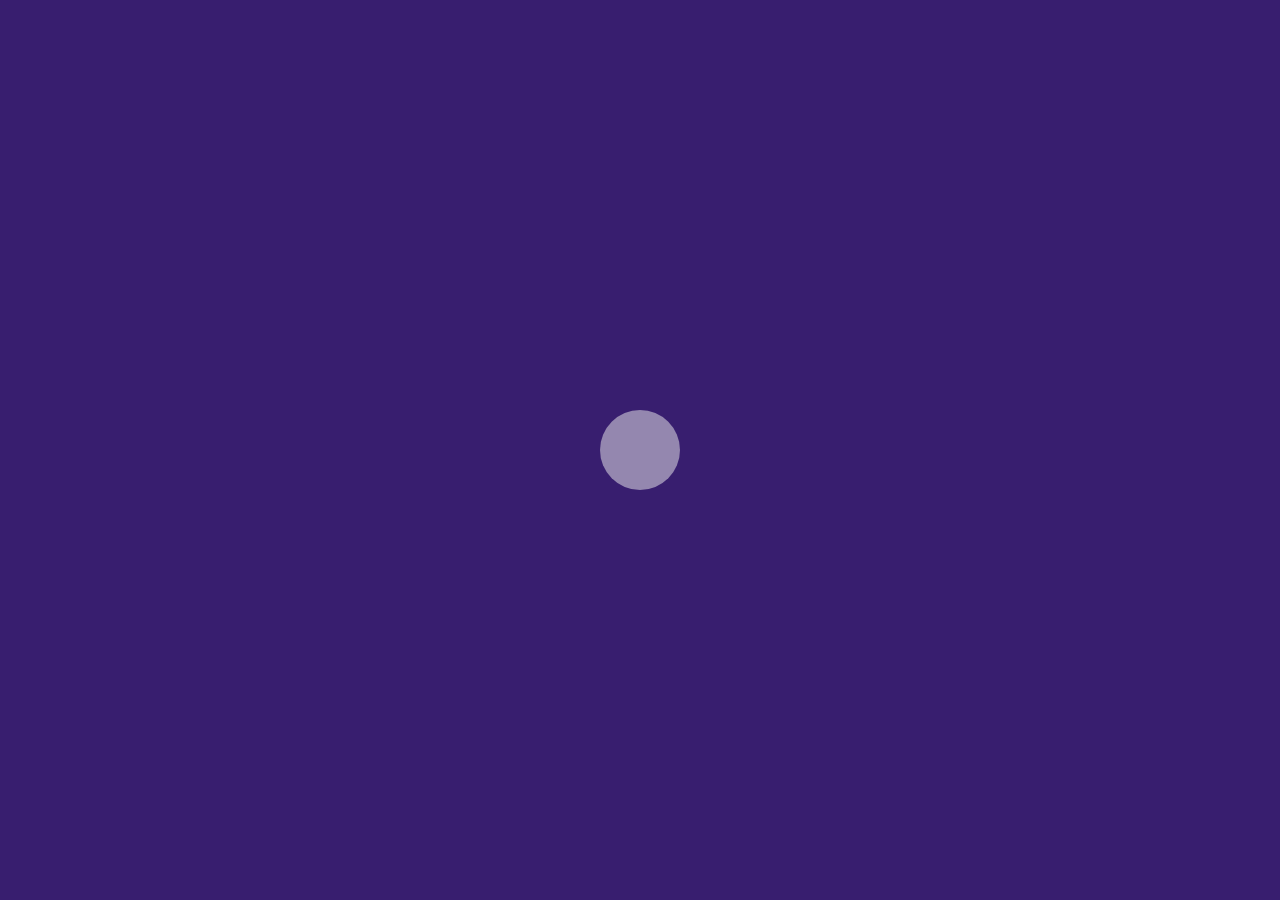
<file: Third/index.html>
<!DOCTYPE html>
<html lang="en" class="no-js">
	<head>
		<meta charset="UTF-8" />
		<meta name="viewport" content="width=device-width, initial-scale=1">
		<title>For the great Scientisit Khawla</title>
		<meta name="description" content="I Love You" />
		<link rel="stylesheet" type="text/css" href="css/normalize.css" />
		<link rel="stylesheet" type="text/css" href="css/demo.css" />
		<script>document.documentElement.className = 'js';</script>
	</head>
	<body class="demo-3 loading">
		
		<main>
			<header class="codrops-header">
				
				<h1 class="codrops-header__title">Go for next one?</h1>
				<nav class="demos">
					<a class="demo" href="../Fourth/index.html">Click Me</a>
					
				</nav>
				
			</header>
			<div class="content">
				<!-- The canvas where ThreeJs renders the WebGL -->
				<audio autoplay loop>
					<source src="LY.mp3">
				</audio>
				<canvas id="scene"></canvas>
			</div>
		</main>
		<script src="js/vendors/three.min.js"></script>
		<script src="js/vendors/TweenMax.min.js"></script>
		<script src="js/demo3.js"></script>
	</body>
</html>
</file>
<file: css/base.css>
article,aside,details,figcaption,figure,footer,header,hgroup,main,nav,section,summary{display:block;}audio,canvas,video{display:inline-block;}audio:not([controls]){display:none;height:0;}[hidden]{display:none;}html{font-family:sans-serif;-ms-text-size-adjust:100%;-webkit-text-size-adjust:100%;}body{margin:0;}a:focus{outline:thin dotted;}a:active,a:hover{outline:0;}h1{font-size:2em;margin:0.67em 0;}abbr[title]{border-bottom:1px dotted;}b,strong{font-weight:bold;}dfn{font-style:italic;}hr{-moz-box-sizing:content-box;box-sizing:content-box;height:0;}mark{background:#ff0;color:#000;}code,kbd,pre,samp{font-family:monospace,serif;font-size:1em;}pre{white-space:pre-wrap;}q{quotes:"\201C" "\201D" "\2018" "\2019";}small{font-size:80%;}sub,sup{font-size:75%;line-height:0;position:relative;vertical-align:baseline;}sup{top:-0.5em;}sub{bottom:-0.25em;}img{border:0;}svg:not(:root){overflow:hidden;}figure{margin:0;}fieldset{border:1px solid #c0c0c0;margin:0 2px;padding:0.35em 0.625em 0.75em;}legend{border:0;padding:0;}button,input,select,textarea{font-family:inherit;font-size:100%;margin:0;}button,input{line-height:normal;}button,select{text-transform:none;}button,html input[type="button"],input[type="reset"],input[type="submit"]{-webkit-appearance:button;cursor:pointer;}button[disabled],html input[disabled]{cursor:default;}input[type="checkbox"],input[type="radio"]{box-sizing:border-box;padding:0;}input[type="search"]{-webkit-appearance:textfield;-moz-box-sizing:content-box;-webkit-box-sizing:content-box;box-sizing:content-box;}input[type="search"]::-webkit-search-cancel-button,input[type="search"]::-webkit-search-decoration{-webkit-appearance:none;}button::-moz-focus-inner,input::-moz-focus-inner{border:0;padding:0;}textarea{overflow:auto;vertical-align:top;}table{border-collapse:collapse;border-spacing:0;}
*,
*::after,
*::before {
	box-sizing: border-box;
}

body {
	font-family: -apple-system, BlinkMacSystemFont, "Segoe UI", Helvetica, Arial, sans-serif;
	min-height: 100vh;
	color: #57585c;
	color: var(--color-text);
	background-color: #fff;
	background: var(--color-bg);
	-webkit-font-smoothing: antialiased;
	-moz-osx-font-smoothing: grayscale;
}

a {
	text-decoration: none;
	color: var(--color-link);
	outline: none;
	cursor: pointer;
}

a:hover,
a:focus {
	color: var(--color-link-hover);
	outline: none;
}

button:focus {
	outline: none;
}

/* Page Loader */
.js .loading::before {
	content: '';
	position: fixed;
	z-index: 100000;
	top: 0;
	left: 0;
	width: 100%;
	height: 100%;
	background: var(--color-bg);
}

.js .loading::after {
	content: '';
	position: fixed;
	z-index: 100000;
	top: 50%;
	left: 50%;
	width: 60px;
	height: 60px;
	margin: -30px 0 0 -30px;
	pointer-events: none;
	border-radius: 50%;
	opacity: 0.4;
	background: var(--color-link);
	animation: loaderAnim 0.7s linear infinite alternate forwards;
}

@keyframes loaderAnim {
	to {
		opacity: 1;
		transform: scale3d(0.5,0.5,1);
	}
}

.hidden {
	position: absolute;
	overflow: hidden;
	width: 0;
	height: 0;
	pointer-events: none;
}

/* Icons */
.icon {
	display: block;
	width: 1.5em;
	height: 1.5em;
	margin: 0 auto;
	fill: currentColor;
}

main {
	position: relative;
}

/* Header */
.codrops-header {
	padding: calc(6vmax - 0.25rem);
	position: relative;
	z-index: 100;
	display: flex;
	align-items: flex-start;
	align-items: center;
	flex-wrap: wrap;
}

.codrops-header::before {
	content: 'Your browser does not support Intersection Observer API';
	position: absolute;
	background: red;
	padding: 0.5rem;
	font-weight: bold;
	font-size: 0.75rem;
	color: #fff;
	top: 0;
	left: 0;
	width: 100%;
	z-index: 1000;
}

.ioapi .codrops-header::before {
	display: none;
}

.codrops-header__title {
	font-size: 1em;
	font-weight: bold;
	margin: 0;
	padding: 0 1em;
}

.codrops-links {
	position: relative;
	display: flex;
	justify-content: center;
	text-align: center;
	white-space: nowrap;
}

.codrops-icon {
	display: inline-block;
	padding: 0.25rem;
}

.github {
	display: block;
	margin: 0 2rem;
}

.info {
	position: fixed;
	bottom: 6vmax;
	right: 2vmax;
	margin: 0;
	-webkit-writing-mode: vertical-lr;
	writing-mode: vertical-lr;
	z-index: 100;
	color: var(--color-info);
	text-align: right;
}

.demos {
	position: relative;
	display: block;
	margin: 0 0 0 2rem;
}

.demo {
	margin: 0 0.25em;
}

.demo span {
	white-space: nowrap;
	pointer-events: none;
}

a.demo--current {
	pointer-events: none;
	color: var(--color-link-hover);
}

.content {
	position: relative;
	display: block;
}

.content__section {
	position: relative;
	text-align: right;
	padding: 0 6vmax;
}

.content__section:first-child {
	margin: 0 0 30vh;
}

.content__section:last-child {
	margin: 30vh 0 0;
}

.content__section:first-child,
.content__section:last-child {
	height: calc(100vh - 9.875em);
	text-align: left;
}

.content__link {
	display: block;
	position: relative;
	max-width: 100%;
	margin: 10vh 0 30vh auto;
}

.content__link--nobottom {
	margin-bottom: 10vh;
}

.content__img {
	position: relative;
	display: block;
	max-width: 90%;
	margin: 0 0 0 auto;
}

.content__main,
.content__text {
	color: var(--color-scroll-text);
	font-size: var(--fontsize-scroll-text);
	font-family: var(--font-scroll-text);
	margin: 0;
	line-height: 1;
	text-transform: lowercase;
	font-weight: normal;
}

.content__main,
.content__contact {
	position: absolute;
	bottom: calc(var(--fontsize-scroll-text) * 1.5 + 6vmax);
}

.content__main span {
	display: block;
}

.content__text {
	position: absolute;
	bottom: 6vmax;
	left: 0;
	padding-left: 6vmax;
	z-index: 1000;
	line-height: 0.8;
}

.js .ioapi .content__text {
	position: fixed;
	opacity: 0;
	white-space: pre;
}

.content__text span {
	display: inline-block;
}

.content__contact {
	font-size: calc(var(--fontsize-scroll-text) / 2);
	font-family: var(--font-scroll-text);
}

.content__contact a:last-child {
	display: block;
}

@media screen and (max-width: 50em) {
	.codrops-header {
		display: block;
		text-align: center;
		padding: 2.5rem 1rem 0;
	}
	.codrops-header__title {
		margin: 1rem 0;
	}
	.demos {
		margin: 0;
	}
	.info {
		padding: 0;
		position: relative;
		-webkit-writing-mode: initial;
		writing-mode: initial;
		text-align: center;
		bottom: auto;
		right: auto;
		margin: 0;
	}
	.github {
		display: none;
	}
	.content__text,
	.js.ioapi .content__text {
		bottom: 7rem;
	}
	.content__section:first-child, 
	.content__section:last-child {
		height: calc(100vh - 13.875em);
	}
	.content__main, 
	.content__contact {
		bottom: calc(var(--fontsize-scroll-text) * 1.5 + 15vh);
	}
}
</file>
<file: css/demo1.css>
@import url('https://fonts.googleapis.com/css?family=Roboto+Mono:400,700');

/* Color schemes */
.demo-1 {
	--color-text: #efedeb;
	--color-bg: #0e0e0e;
	--color-link: #1920f3;
	--color-link-hover: #555;
	--color-info: #fff;
	--color-main-text: #1d1c1c;
	--color-scroll-text: #efedeb;
	--font-scroll-text: 'Roboto Mono', monospace;
	--fontsize-scroll-text: 8vw;
}

.content__main {
	color: var(--color-main-text);
}

.js .content__text::before {
	content: '';
	position: absolute;
	left: 0;
	height: 69%;
	bottom: 0;
	width: calc(6vmax - 1.5rem);
	background: var(--color-link);
}
</file>
<file: Fourth/style.css>
/*DEFAULT STYLES FOR DISPLAY*/
*,*:before,*:after{
	-webkit-box-sizing:border-box;
	-moz-box-sizing:border-box;
	box-sizing:border-box;
	font-size:100%;
	margin:0;
	padding:0;
}
html,body{
  height:100%;
}

.icon{
	position:absolute;
	top:230px;
	left:65%;
	right:0;
	bottom:0px;
	
	
}

/*THE ARTIFAKT ;) */
.cuppa{
  content:"";
	width:4em;
	height:4em;
	background:rgba(105,160,190,1);
	border-radius:0 0 35% 35%;
 
}
.cuppa:before{
	content:"";
	position:absolute;
	top:0em;
	left:3em;
	width:2em;
	height:3em;
	border:0.5em solid rgba(105,160,190,1);
	border-radius:40%;
  z-index:0;
}
.cuppa:after{
	content:"";
	position:absolute;
  top:-0.8em;
  left:0em;
	width:4em;
	height:1.8em;
  background:#4F2B07;
  border:0.5em solid rgba(105,160,190,1);
  border-radius:50%
}


body {
  background:#cc9;
}

.mittu {
  position:absolute;
  padding-left:100px;
  right:100px;
  top:50px;
}

.branch {
  position:absolute;
  width:250px;
  height:4px;
  background:brown;
  top:108px;
  z-index:-10;
  
  
}

#typewriter {
  position:relative;
  width:300px;
  height:300px;
  margin:0 auto;
  top:100px;
  overflow:hidden;
}

#platen {
  position:absolute;
  width:180px;
  height:30px;
  top:100px;
  left:85px;
  background:#585755;
  -webkit-animation: platen-type 5s 3, fall-away 20s forwards; /* Chrome, Safari, Opera */
  -moz-animation: platen-type 5s 3, fall-away 20s forwards;
  animation: platen-type 5s 3, fall-away 20s forwards;
}

#platen:before {
  position:absolute;
  width:180px;
  height:15px;
  top:15px;
  background:#3d3d3d;
  content:'';
}

#platen:after {
  position:absolute;
  width:180px;
  height:4px;
  top:3px;
  background:#888888;
  content:'';
  box-shadow:0 12px #3d3d3d,
    0 16px #3d3d3d,
    0 20px #3d3d3d;
}

#platen-knob-right {
  position:absolute;
  width:50px;
  height:4px;
  top:13px;
  left:140px;
  background:#585755;
}

#platen-knob-right:before {
  position:absolute;
  width:10px;
  height:8px;
  top:-6px;
  left:45px;
  background:#585755;
  box-shadow:0 -2px #888888,
    0 6px #3d3d3d,
    0 10px #3d3d3d;
  content:'';
}

#platen-knob-left {
  position:absolute;
  width:30px;
  height:4px;
  top:8px;
  left:-10px;
  background:#585755;
}

#platen-knob-left:before {
  position:absolute;
  width:3px;
  height:6px;
  top:-1px;
  left:3px;
  background:#585755;
  box-shadow:0 -4px #888888,
    0 4px #3d3d3d,
    -3px 0 #3d3d3d;
  content:'';
}

#platen-knob-left:after {
  position:absolute;
  width:10px;
  height:15px;
  left:15px;
  top:-8px;
  background:#585755;
  content:'';
}

#carriage-lever {
  position:absolute;
  width:40px;
  height:30px;
  top:-10px;
  left:-30px;
  -moz-border-radius: 10px;
  -webkit-border-radius: 10px;
  border-radius: 10px;
  border-top: 3px solid #dbdbdb;
  border-right: 3px solid #dbdbdb;
}
#carriage-lever:before {
  position:absolute;
  width:40px;
  height:30px;
  top:0px;
  left:-2px;
  -moz-border-radius: 10px;
  -webkit-border-radius: 10px;
  border-radius: 8px;
  border-top: 2px solid #7a7a7a ;
  border-right: 2px solid #7a7a7a ;
  content:'';
}

#carriage-lever:after {
  position:absolute;
  width:25px;
  height:10px;
  top:2px;
  left:-15px;
  background:#dbdbdb;
  content:'';
  border-radius:30px/10px;
  -webkit-transform:rotate(-45deg);
  transform:rotate(-45deg);
  box-shadow:0 2px #7a7a7a,
    -1px 2px #7a7a7a;
}

#paper {
  position:absolute;
  width:120px;
  height:125px;
  top:110px;
  left:110px;
  background:#fff;
  -webkit-animation: paper-type 5s 3, paper-type2 15s forwards; /* Chrome, Safari, Opera */
  -moz-animation: paper-type 5s 3, paper-type2 15s forwards;
  animation: paper-type 5s 3, paper-type2 15s forwards;
}

#note {
  position:relative;
  width:auto;
  font-family:courier;
  padding:5px;
  overflow:hidden;
}

#body {
  position:relative;
  width:200px;
  height:200px;
  margin:0 auto;
  top:100px;
  -webkit-animation: fall-away 20s forwards; /* Chrome, Safari, Opera */
  -moz-animation: fall-away 20s forwards;
  animation: fall-away 20s forwards;
}

#sizer {
  position:absolute;
  width:100px;
  height:34px;
  top:115px;
  background:#444;
}

#top-front {
  position:relative;
  width:200px;
  height:62px;
  top:22px;
  margin:0 auto;
  overflow:hidden;
}

#top {
  position:relative;
  width:182px;
  height:62px;
  margin:0 auto;
  background:#eb7568;
  -webkit-transform:perspective(500px) rotate3d(1, 0, 0, 56deg);
  transform:perspective(500px) rotate3d(1, 0, 0, 56deg);
}

#opening {
  position:absolute;
  width:125px;
  height:125px;
  top:-46px;
  left:36px;
  //background:#111;
  border-radius: 100px;
  z-index:0;
  -webkit-transform:scaleY(.4);
  transform:scaleY(.4);
  overflow:hidden;
}

#internal-shadow {
  position:absolute;
  width:135px;
  height:135px;
  top:60px;
  left:-5px;
  background:#e76056;
  border-radius: 100px;
}

#internal-hollow {
  position:absolute;
  width:135px;
  height:135px;
  top:72px;
  left:-5px;
  background:#585756;
  border-radius: 100px;
}

#internal-hollow:before {
  position:absolute;
  width:99px;
  height:99px;
  top:55px;
  left:18px;
  background:#434240;
  border-radius: 100px;
  -webkit-transform:scaleY(2);
  transform:scaleY(2);
  content:'';
}

#internal-hollow:after {
  position:absolute;
  width:93px;
  height:93px;
  top:62px;
  left:21px;
  background:#2e2e2e;
  border-radius: 100px;
  -webkit-transform:scaleY(2);
  transform:scaleY(2);
  content:'';
}

#internal-board-crop {
  position:absolute;
  width:88px;
  height:88px;
  top:129px;
  left:18px;
  border-radius: 100px;
  -webkit-transform:scaleY(2);
  transform:scaleY(2);
  overflow:hidden;
}

#internal-board {
  position:absolute;
  width: 0;
  height: 0;
  top:-43px;
  left:11px;
  border-left: 34px solid transparent;
  border-right: 34px solid transparent;
  border-bottom: 60px solid #626262;
  -moz-border-radius: 50%;
  -webkit-border-radius: 50%;
  border-radius: 50%;
  -webkit-transform:scaleY(1.25);
  transform:scaleY(1.25);
}

#internal-board2-crop {
  position:absolute;
  width:100px;
  height:50px;
  top:24px;
  left:77px;
  overflow:hidden;
}

#internal-board2 {
  position:absolute;
  width:44px;
  height:44px;
  top:-26px;
  background:#626262;
  -moz-border-radius: 50%;
  -webkit-border-radius: 50%;
  border-radius: 50%;
}

#internal-board2:before {
  position:absolute;
  width:40px;
  height:40px;
  top:2px;
  left:2px;
  background:#a2a2a2;
  -moz-border-radius: 50%;
  -webkit-border-radius: 50%;
  border-radius: 50%;
  content:'';
}

#internal-board2:after {
  position:absolute;
  width:34px;
  height:34px;
  top:5px;
  left:5px;
  background:#b7b7b7;
  -moz-border-radius: 50%;
  -webkit-border-radius: 50%;
  border-radius: 50%;
  content:'';
}

#cutaway {
  position:absolute;
  width:40px;
  height:10px;
  top:14px;
  left:79px;
  background:#fff;
}

#cutaway:before {
  position:absolute;
  width:40px;
  height:3px;
  top:7px;
  background:#b7b7b7;
  box-shadow:0 2px #575754;
  content:'';
}

#cutaway:after {
  position:absolute;
  width:10px;
  height:5px;
  left:5px;
  top:5px;
  background:#575757;
  box-shadow:20px 0 #575754;
  content:'';
}

#front:before {
  position:absolute;
  width:200px;
  height:100px;
  top:-91px;
  left:4px;
  background:#e76056;
  border-radius:0 0 3px 3px;
  -webkit-transform:perspective(700px) rotate3d(1, 0, 0, 34deg);
  transform:perspective(700px) rotate3d(1, 0, 0, 34deg);
  content:'';
}

#body #front {
  position:relative;
  width:208px;
  height:17px;
  top:68px;
  left:-4px;
  margin:0 auto;
  background:#c45549;
  border-radius:0 0 3px 3px;
}

#keyboard {
  position:relative;
  width:180px;
  height:68px;
  top:-67px;
  margin:0 auto;
  background:#3c3c3c;
  border-radius:3px;
  box-shadow:0 -4px #c85549;
  -webkit-transform:perspective(700px) rotate3d(1, 0, 0, 34deg);
  transform:perspective(700px) rotate3d(1, 0, 0, 34deg);
}

#keyboard:after {
  position:absolute;
  width:35px;
  height:7px;
  top:-19px;
  left:128px;
  background:#b9bdbe;
  box-shadow:0 2px #ae6d64;
  content:'';
}

#keys {
  position:relative;
  width:12px;
  height:7px;
  top:-122px;
  left:27px;
  background:#696967;
  border-radius:1px 1px 3px 3px;
  box-shadow:14px 0 #696967,
    28px 0 #696967,
    42px 0 #696967,
    56px 0 #696967,
    70px 0 #696967,
    84px 0 #696967,
    98px 0 #696967,
    112px 0 #696967,
    126px 0 #696967,
    140px 0 #696967,
    -7px 10px #696967,
    7px 10px #696967,
    21px 10px #696967,
    35px 10px #696967,
    49px 10px #696967,
    63px 10px #696967,
    77px 10px #696967,
    91px 10px #696967,
    105px 10px #696967,
    119px 10px #696967,
    133px 10px #696967,
    147px 10px #696967,
    0 20px #696967,
    14px 20px #696967,
    28px 20px #696967,
    42px 20px #696967,
    56px 20px #696967,
    70px 20px #696967,
    84px 20px #696967,
    98px 20px #696967,
    112px 20px #696967,
    126px 20px #696967,
    140px 20px #696967,
    -9px 30px #696967,
    7px 30px #696967,
    21px 30px #696967,
    35px 30px #696967,
    49px 30px #696967,
    63px 30px #696967,
    77px 30px #696967,
    91px 30px #696967,
    105px 30px #696967,
    119px 30px #696967,
    133px 30px #696967,
    149px 30px #696967,
    -5px 40px #696967,
    145px 40px #696967;
}

#keys:before {
  position:absolute;
  width:12px;
  height:7px;
  top:-3px;
  background:#d9d9d9;
  border-radius:2px 2px 3px 3px;
  box-shadow:14px 0 #d9d9d9,
    28px 0 #d9d9d9,
    42px 0 #d9d9d9,
    56px 0 #d9d9d9,
    70px 0 #d9d9d9,
    84px 0 #d9d9d9,
    98px 0 #d9d9d9,
    112px 0 #d9d9d9,
    126px 0 #d9d9d9,
    140px 0 #d9d9d9,
    -7px 10px #d9d9d9,
    7px 10px #d9d9d9,
    21px 10px #d9d9d9,
    35px 10px #d9d9d9,
    49px 10px #d9d9d9,
    63px 10px #d9d9d9,
    77px 10px #d9d9d9,
    91px 10px #d9d9d9,
    105px 10px #d9d9d9,
    119px 10px #d9d9d9,
    133px 10px #d9d9d9,
    147px 10px #d9d9d9,
    0 20px #d9d9d9,
    14px 20px #d9d9d9,
    28px 20px #d9d9d9,
    42px 20px #d9d9d9,
    56px 20px #d9d9d9,
    70px 20px #d9d9d9,
    84px 20px #d9d9d9,
    98px 20px #d9d9d9,
    112px 20px #d9d9d9,
    126px 20px #d9d9d9,
    140px 20px #d9d9d9,
    -9px 30px #d9d9d9,
    7px 30px #d9d9d9,
    21px 30px #d9d9d9,
    35px 30px #d9d9d9,
    49px 30px #d9d9d9,
    63px 30px #d9d9d9,
    77px 30px #d9d9d9,
    91px 30px #d9d9d9,
    105px 30px #d9d9d9,
    119px 30px #d9d9d9,
    133px 30px #d9d9d9,
    149px 30px #d9d9d9,
    -5px 40px #d9d9d9,
    145px 40px #d9d9d9;
  content:'';
}

#keys:after {
  position:absolute;
  width:124px;
  height:7px;
  top:37px;
  left:14px;
  background:#d9d9d9;
  border-radius:2px 2px 3px 3px;
  content:'';
  box-shadow:0 3px #696969;
}

#credit{
  position:relative;
  top:110px;
  font-family:'Quicksand', sans-serif;
  text-align:center;
  color:#555;
  font-size:24px;
}

#credit a{
  color:#779984;
  text-decoration:none;
}

/* Chrome, Safari, Opera */
@-webkit-keyframes platen-type {
  0% {left:85px;}
  10% {left:80px;}
  20% {left:75px;}
  30% {left:70px;}
  40% {left:65px;}
  50% {left:60px;}
  60% {left:55px;}
  70% {left:50px;}
  80% {left:45px;}
}

/* Standard syntax */
@keyframes platen-type {
  0% {left:85px;}
  10% {left:80px;}
  20% {left:75px;}
  30% {left:70px;}
  40% {left:65px;}
  50% {left:60px;}
  60% {left:55px;}
  70% {left:50px;}
  80% {left:45px;}
}

/* Chrome, Safari, Opera */
@-webkit-keyframes paper-type {
  0% {left:110px;}
  10% {left:105px;}
  20% {left:100px;}
  30% {left:95px;}
  40% {left:90px;}
  50% {left:85px;}
  60% {left:80px;}
  70% {left:75px;}
  80% {left:70px;}
}

/* Standard syntax */
@keyframes paper-type {
  0% {left:110px;}
  10% {left:105px;}
  20% {left:100px;}
  30% {left:95px;}
  40% {left:90px;}
  50% {left:85px;}
  60% {left:80px;}
  70% {left:75px;}
  80% {left:70px;}
}

/* Chrome, Safari, Opera */
@-webkit-keyframes paper-type2 {
  0% {top:110px; height:125px;}
  30% {top:110px;}
  33% {top:90px;}
  63% {top:90px;}
  66% {top:70px;}
  96% {top:70px; height:125px;}
  100% {top:50px; height:165px;}
}

/* Standard syntax */
@keyframes paper-type2 {
  0% {top:110px; height:125px;}
  30% {top:110px;}
  33% {top:92px;}
  63% {top:92px;}
  66% {top:74px;}
  96% {top:74px; height:125px;}
  100% {top:56px; height:165px;}
}

/* Chrome, Safari, Opera */
@-webkit-keyframes fall-away {
  0% {top:100px;}
  75% {top:100px;}
  100% {top:400px;}
}

/* Standard syntax */
@keyframes fall-away {
  0% {top:100px;}
  75% {top:100px;}
  100% {top:400px;}
}
</file>
<file: Second/css/base.css>
article,aside,details,figcaption,figure,footer,header,hgroup,main,nav,section,summary{display:block;}audio,canvas,video{display:inline-block;}audio:not([controls]){display:none;height:0;}[hidden]{display:none;}html{font-family:sans-serif;-ms-text-size-adjust:100%;-webkit-text-size-adjust:100%;}body{margin:0;}a:focus{outline:thin dotted;}a:active,a:hover{outline:0;}h1{font-size:2em;margin:0.67em 0;}abbr[title]{border-bottom:1px dotted;}b,strong{font-weight:bold;}dfn{font-style:italic;}hr{-moz-box-sizing:content-box;box-sizing:content-box;height:0;}mark{background:#ff0;color:#000;}code,kbd,pre,samp{font-family:monospace,serif;font-size:1em;}pre{white-space:pre-wrap;}q{quotes:"\201C" "\201D" "\2018" "\2019";}small{font-size:80%;}sub,sup{font-size:75%;line-height:0;position:relative;vertical-align:baseline;}sup{top:-0.5em;}sub{bottom:-0.25em;}img{border:0;}svg:not(:root){overflow:hidden;}figure{margin:0;}fieldset{border:1px solid #c0c0c0;margin:0 2px;padding:0.35em 0.625em 0.75em;}legend{border:0;padding:0;}button,input,select,textarea{font-family:inherit;font-size:100%;margin:0;}button,input{line-height:normal;}button,select{text-transform:none;}button,html input[type="button"],input[type="reset"],input[type="submit"]{-webkit-appearance:button;cursor:pointer;}button[disabled],html input[disabled]{cursor:default;}input[type="checkbox"],input[type="radio"]{box-sizing:border-box;padding:0;}input[type="search"]{-webkit-appearance:textfield;-moz-box-sizing:content-box;-webkit-box-sizing:content-box;box-sizing:content-box;}input[type="search"]::-webkit-search-cancel-button,input[type="search"]::-webkit-search-decoration{-webkit-appearance:none;}button::-moz-focus-inner,input::-moz-focus-inner{border:0;padding:0;}textarea{overflow:auto;vertical-align:top;}table{border-collapse:collapse;border-spacing:0;}
*,
*::after,
*::before {
	box-sizing: border-box;
}

html {
	background: #141414;
}

body {
	font-family: 'Montserrat', sans-serif;
	min-height: 100vh;
	color: #ededed;
	color: var(--color-text);
	background-color: #fff;
	background-color: var(--color-bg);
	-webkit-font-smoothing: antialiased;
	-moz-osx-font-smoothing: grayscale;
}

/* Color schemes */
.demo-1 {
	--color-text: #ededed;
	--color-bg: #000;
	--color-link: #fff;
	--color-link-hover: #5d5050;
	--color-info: #5d5050;
	--color-menu: #fff;
	--color-menu-hover: #fff;
	--color-title: #fff;
	--color-subtitle: #ededed;
	--color-deco: #161616;
}

/* Fade effect */
.js body {
	opacity: 0;
	transition: opacity 0.3s;
}

.js body.render {
	opacity: 1;
}

/* Page Loader */
.js .loading::before {
	content: '';
	position: fixed;
	z-index: 100000;
	top: 0;
	left: 0;
	width: 100%;
	height: 100%;
	background: var(--color-bg);
}

.js .loading::after {
	content: '';
	position: fixed;
	z-index: 100000;
	top: 50%;
	left: 50%;
	width: 60px;
	height: 60px;
	margin: -30px 0 0 -30px;
	pointer-events: none;
	border-radius: 50%;
	opacity: 0.4;
	background: var(--color-link);
	animation: loaderAnim 0.7s linear infinite alternate forwards;
}

@keyframes loaderAnim {
	to {
		opacity: 1;
		transform: scale3d(0.5,0.5,1);
	}
}

a {
	text-decoration: none;
	color: var(--color-link);
	outline: none;
}

a:hover,
a:focus {
	color: var(--color-link-hover);
	outline: none;
}

.hidden {
	position: absolute;
	overflow: hidden;
	width: 0;
	height: 0;
	pointer-events: none;
}

/* Icons */
.icon {
	display: block;
	width: 1.5em;
	height: 1.5em;
	margin: 0 auto;
	fill: currentColor;
}

main {
	position: relative;
	width: 100%;
}

.content {
	position: relative;
	display: flex;
	justify-content: center;
	align-items: center;
	margin: 0 auto;
	min-height: 100vh;
}

.content--reveal {
	position: absolute;
	z-index: 1001;
	top: 0;
	left: 0;
	width: 100%;
	height: 100vh;
	pointer-events: none;
}

.content--fixed {
	position: fixed;
	z-index: 10000;
	top: 0;
	left: 0;
	display: grid;
	align-content: space-between;
	width: 100%;
	max-width: none;
	min-height: 0;
	height: 100vh;
	padding: 1.5em;
	pointer-events: none;
	grid-template-columns: 70% 30%;
	grid-template-rows: auto auto 4em;
	grid-template-areas: 'header ...'
	'... ...'
	'github info';
}

.content--fixed a {
	pointer-events: auto;
}

.content__inner {
	position: absolute;
	left: 0;
	top: 0;
	width: 100%;
	height: 50%;
	display: grid;
	align-items: center;
	justify-content: center;
	justify-items: center;
	align-content: end;
}

.js .content__inner {
	opacity: 0;
	transition: opacity 0.3s;
}

.content__title {
	font-size: 8vw;
	margin: 0;
	color: var(--color-title);
	text-transform: lowercase;
	letter-spacing: -0.05em;
	text-indent: -0.05em;
	font-family: 'Montserrat', sans-serif;
	font-weight: 900;
}

.content__subtitle  {
	max-width: 300px;
	text-align: center;
	font-size: 1.25em;
	font-weight: 400;
	margin: 0;
	color: var(--color-subtitle);
}

.content__close {
	position: absolute;
	top: 55%;
	left: 50%;
	background: none;
	color: var(--color-link);
	border: 1px solid;
	padding: 0;
	display: block;
	margin: 0 0 0 -2em;
	width: 4em;
	height: 4em;
	font-size: 1.25em;
	border-radius: 50%;
	opacity: 0;
	cursor: pointer;
	transition: opacity 0.3s;
}

.content__close:focus {
	outline: none;
}

.content__close:hover {
	background: var(--color-bg);
	border-color: var(--color-bg);
}

.deco-title {
	font-size: 50vw;
	margin: 0;
	pointer-events: none;
	position: absolute;
	color: var(--color-deco);
}

/* Scene */
.scene {
	position: fixed;
	top: 0;
	left: 0;
	width: 100%;
	height: 100vh;
	//pointer-events: none;
	z-index: 1;
}

.scene .blob-1 path {
	fill: url(#gradient-1);
}

.scene .blob-2 path {
	fill: url(#gradient-2);
}

.scene .blob-3 path {
	fill: url(#gradient-3);
}

.scene .blob-4 path {
	fill: url(#gradient-4);
}

.scene .blob-5 path {
	fill: url(#gradient-5);
}

.scene .blob-6 path {
	fill: url(#gradient-6);
}

.scene path:first-of-type {
	fill-opacity: 0.1;
}

.scene path:nth-of-type(2) {
	fill-opacity: 0.2;
}

.scene path:nth-of-type(3) {
	fill-opacity: 0.3;
}

.scene path:nth-of-type(4) {
	fill-opacity: 0.4;
}

.scene path:nth-of-type(5) {
	fill-opacity: 0.5;
}

.scene path:nth-of-type(6) {
	fill-opacity: 0.6;
}

.menu {
	position: relative;
	z-index: 1000;
	display: flex;
	flex-direction: column;
	margin: 0 0 0 25vw;
	font-size: 4vw;
	align-items: flex-start;
}

.menu__item {
	color: var(--color-menu);
	line-height: 1.25;
	text-transform: lowercase;
	letter-spacing: -0.025em;
	text-indent: -0.025em;
	font-family: 'Montserrat', sans-serif;
	font-weight: 900;
	display: flex;
	flex-direction: row;
	align-items: center;
	justify-content: center;
	flex-wrap: wrap;
	position: relative;
}

.menu__item:hover,
.menu__item:focus {
	color: var(--color-menu-hover);
}

.menu__item::before {
	content: '';
	width: 60%;
	height: 25px;
	background: linear-gradient(45deg, #f19872, #e86c9a);
	position: absolute;
	left: 0;
	bottom: 0;
	transform-origin: 0 0;
	transform: scale3d(0,1,1);
}

.menu__item:nth-child(2)::before {
	background: linear-gradient(45deg, #0947db, #07d89d);
}

.menu__item:nth-child(3)::before {
	background: linear-gradient(45deg, #ee2d29, #f8ae2c);
}

.menu__item:nth-child(4)::before {
	background: linear-gradient(45deg, #3a3d98, #6f22b9);
}

.menu__item:nth-child(5)::before {
	background: linear-gradient(45deg, #9d316e, #de2d3e);
}

.menu__item:nth-child(6)::before {
	background: linear-gradient(45deg, #00ac53, #23c3e0);
}
	
.menu__item--showDeco::before {
    transition: transform 0.8s cubic-bezier(0.2,1,0.3,1);
    transform: scale3d(1,1,1);
}

.menu__item--showDeco:hover::before {
    transition: transform 0.8s cubic-bezier(0.2,1,0.3,1);
    transform: scale3d(1.2,1,1);
}

.menu__item span {
	display: block;
	position: relative;
}

/* Header */
.codrops-header {
	position: relative;
	display: flex;
	flex-direction: row;
	align-items: flex-start;
	align-items: center;
	align-self: start;
	grid-area: header;
	justify-self: start;
}

.codrops-header__title {
	margin: 0;
	padding: 0;
	font-weight: 700;
	font-size: 1em;
}

.info {
	margin: 0;
	color: var(--color-info);
	grid-area: info;
	align-self: end;
	justify-self: end;
}

.github {
	display: block;
	align-self: end;
	grid-area: github;
	justify-self: start;
}

/* Top Navigation Style */
.codrops-links {
	position: relative;
	display: flex;
	justify-content: center;
	margin: 0 1em 0 0;
	text-align: center;
	white-space: nowrap;
}

.codrops-icon {
	display: inline-block;
	margin: 0.15em;
	padding: 0.25em;
}

@media screen and (max-width: 55em) {
	.message {
		display: block;
	}
	.content {
		flex-direction: column;
		height: auto;
		min-height: 0;
		padding-bottom: 10em;
	}
	.content--fixed {
		position: relative;
		z-index: 10000;
		display: block;
		padding: 0.85em 0.5em 2em;
	}
	.codrops-header {
		flex-direction: column;
		align-items: center;
	}
	.codrops-header__title {
		padding-bottom: 0.25em;
		font-size: 1.5em;
		text-align: center;
	}
	.info {
		margin: 0;
		text-align: center;
	}
	.github {
		display: none;
	}
	.codrops-links {
		margin: 0;
	}
	.menu {
		font-size: 2.75em;
		margin: 0 auto;
		align-items: center;
	}
	.content__inner {
		margin-top: 12em;
	}
	.content__close {
		top: 15em;
	}
}
</file>
<file: Third/css/demo.css>
*,
*::after,
*::before {
	-webkit-box-sizing: border-box;
	box-sizing: border-box;
}

body {
	--text-color: #f0f0f0;
	--background-color: #5f5c58;
	--link-color: #e2bd7d;
	--link-hover-color: #e2bd7d;
	font-family: -apple-system, BlinkMacSystemFont, "Segoe UI", Helvetica, Arial, sans-serif;
	color: #ddd;
	color: var(--text-color);
	background: #000;
	background: var(--background-color);
	-webkit-font-smoothing: antialiased;
	-moz-osx-font-smoothing: grayscale;
	font-size: 15px;
	height: 100vh;
	overflow: hidden;
}

a {
	text-decoration: none;
	color: #ddd;
	color: var(--link-color);
	outline: none;
	border-bottom: 2px solid;
	padding: 0 0 0.15em;
}

a:hover,
a:focus {
	color: #000;
	color: var(--link-hover-color);
	border-color: transparent;
}

.hidden {
	position: absolute;
	overflow: hidden;
	width: 0;
	height: 0;
	pointer-events: none;
}

/* Icons */
.icon {
	display: block;
	width: 1.5em;
	height: 1.5em;
	margin: 0 auto;
	fill: currentColor;
}

/* Page Loader */
.js .loading::before {
	content: '';
	position: fixed;
	z-index: 100;
	top: 0;
	left: 0;
	width: 100%;
	height: 100%;
	background: var(--background-color);
}

.js .loading::after {
	content: '';
	position: fixed;
	z-index: 10000;
	top: calc(50% - 40px);
	left: calc(50% - 40px);
	width: 80px;
	height: 80px;
	opacity: 0.5;
	border-radius: 50%;
	background: var(--text-color);
	animation: loaderAnim 0.8s ease infinite alternate forwards;
}

@keyframes loaderAnim {
	to {
		opacity: 0.8;
		transform: scale3d(0.25,0.25,1);
	}
}

/* Header */
.codrops-header {
	position: absolute;
	display: flex;
	flex-direction: row;
	flex-wrap: wrap;
	align-items: center;
	width: 100%;
	padding: 2em;
}

.codrops-header__title {
	font-size: 1.85em;
	font-weight: normal;
	margin: 0;
	padding: 0;
}

.codrops-header__tagline {
	margin: 1em 0 0.5em;
	width: 100%;
}

.codrops-header__info {
	margin: 0;
	font-weight: bold;
}

/* Top Navigation Style */
.codrops-links {
	position: relative;
	display: flex;
	justify-content: space-between;
	align-items: center;
	height: 2.5em;
	margin: 0 1.25em 0 0;
	text-align: center;
	white-space: nowrap;
	border: 2px solid;
}

.codrops-links::after {
	content: '';
	position: absolute;
	top: -5%;
	left: calc(50% - 1px);
	width: 2px;
	height: 110%;
	background: currentColor;
	transform: rotate3d(0,0,1,22.5deg);
}

.codrops-icon {
	display: inline-block;
	padding: 0 0.5em;
	border: none;
}

/* Demo links */
.demos {
	margin: 0 0 0 auto;
}

.demo {
	display: inline-block;
	margin: 0 1em 0.5em 0;
	padding: 0 0 0.25em;
}

.demo--current {
	border-color: transparent;
	color: var(--link-hover-color);
	pointer-events: none;
}

/* Content */
.content {
	overflow: hidden;
	padding: 0;
}

#scene.clickable{
	cursor: pointer;
}

/* Demo themes */
.demo-2 {
	--background-color: #fff;
	--text-color: #8389a6;
	--link-color: #1679d1;
	--link-hover-color: #6a22ba;
}

.demo-3 {
	--background-color: #381e6f;
	--link-color: #d7b5fc;
	--link-hover-color: #cbfaf2;
}

.demo-4 {
	--background-color: #780f00;
	--link-color: #e92a0f;
	--link-hover-color: #fff;
}

.demo-5 {
	--background-color: #52d9e0;
	--link-color: #85fff0;
	--link-hover-color: #4730b3;
}

.demo-6 {
	--background-color: #342938;
	--link-hover-color: #cb9edb;
}

@media screen and (max-width: 60em) {
	.codrops-header {
		flex-direction: column;
		align-items: flex-start;
		font-size: 0.85em;
	}
	.codrops-links {
		margin: 0 0 1em 0;
	}
	.demos {
		width: 100%;
		margin: 1em 0 0;
	}
}
</file>
